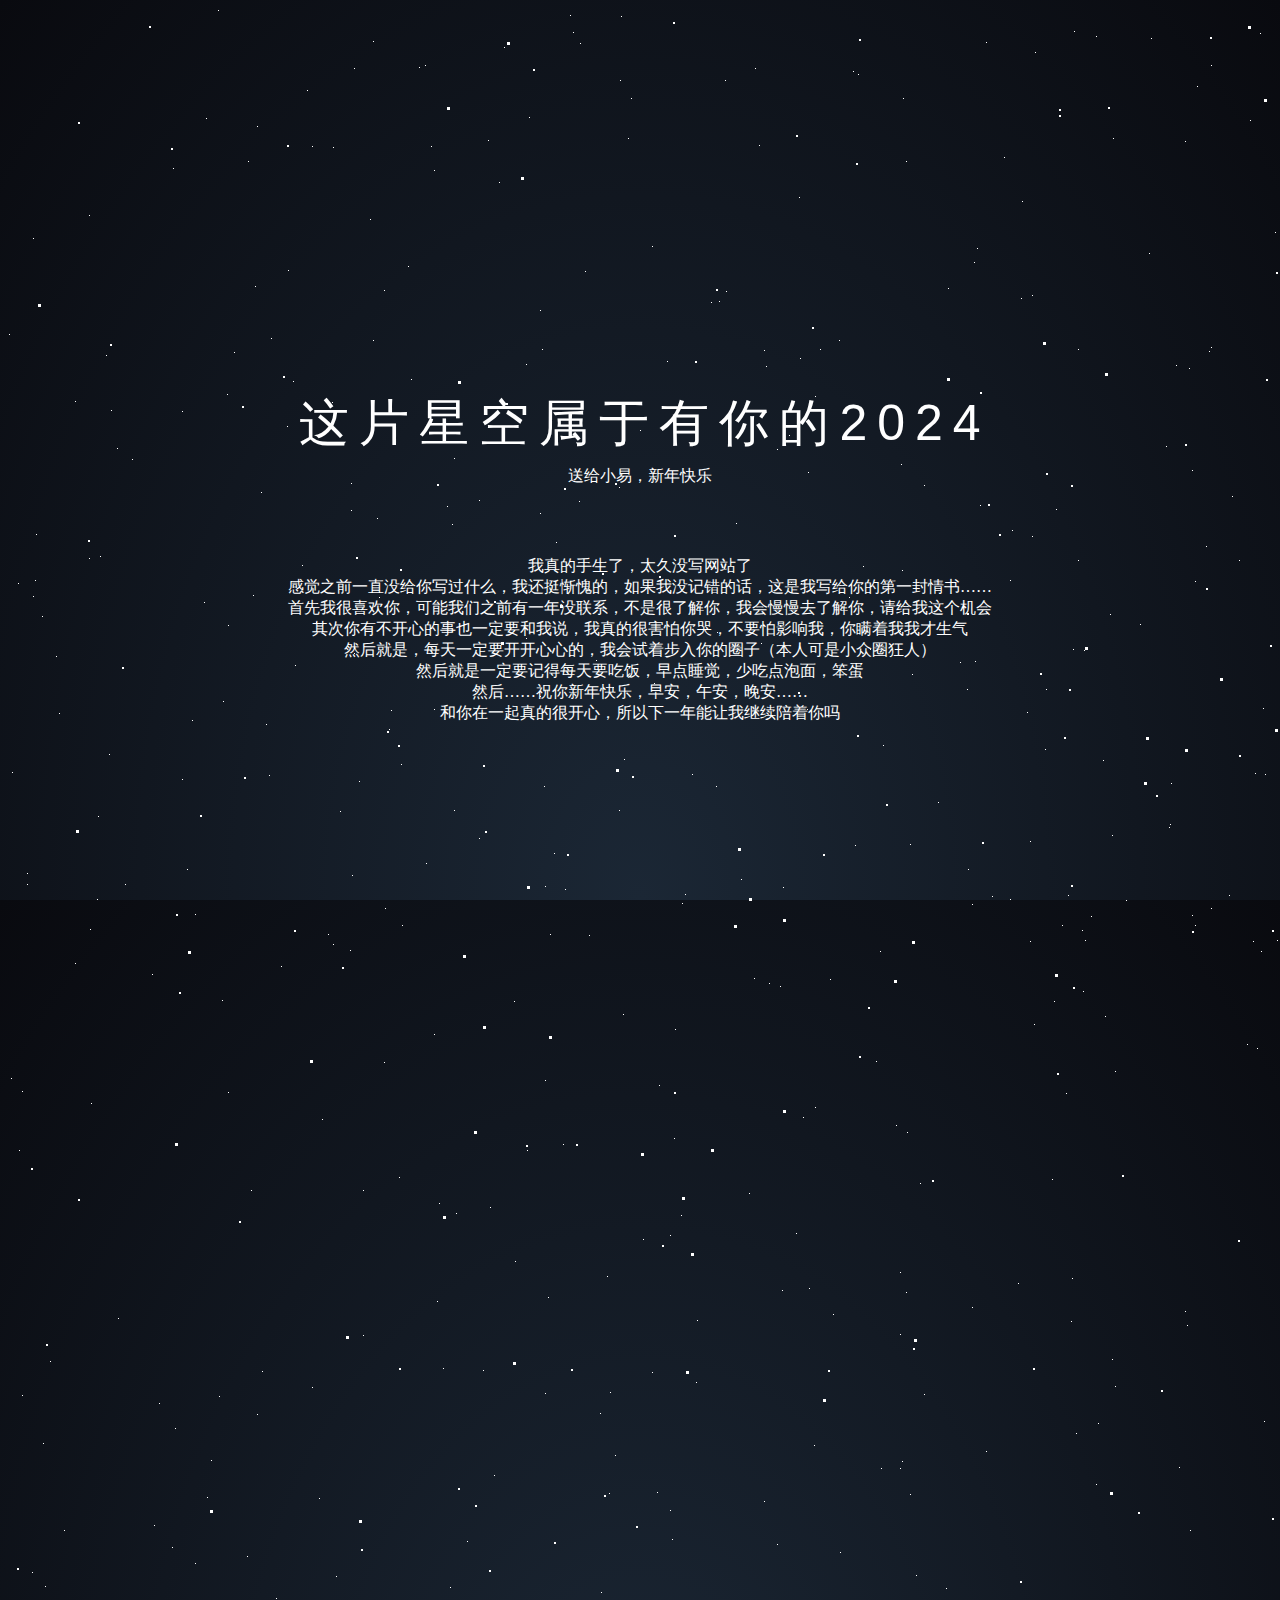
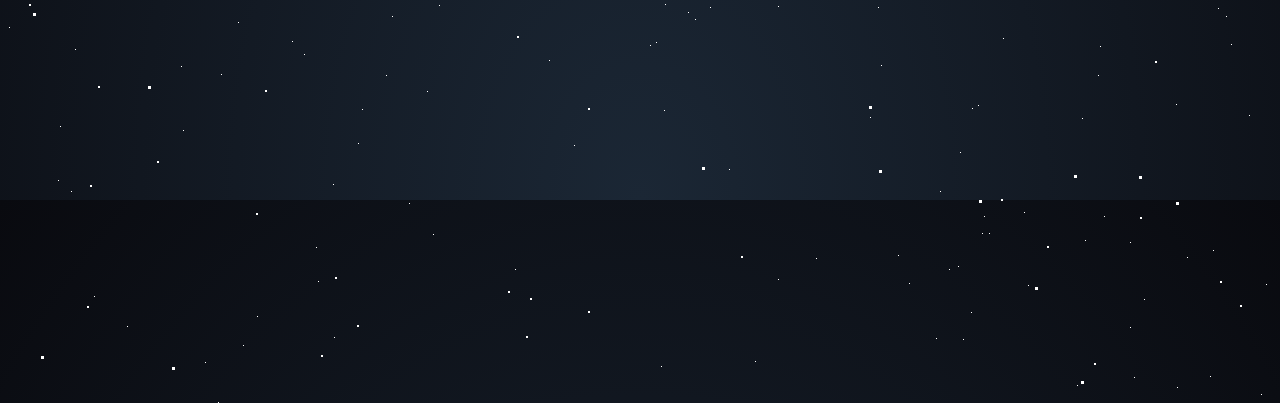
<file: Index.html>
<!DOCTYPE html>
<html>


<head>
<link rel="stylesheet" type="text/css" href="ine.css">
  <meta charset="utf-8">
  <title>送给傻瓜的虚拟星空</title>
</head>
<div id="stars"></div>
<div id="stars2"></div>
<div id="stars3"></div>
<div id="title">这片星空属于有你的2024</div>

<body>

  <p style="position: absolute;

top: 50%;

left: 0;

right: 0;

color: #FFF;

text-align: center;

font-family: " lato", sans-serif; font-weight: 300; font-size: 50px; letter-spacing: 10px; margin-top: -60px; padding-left: 10px; title2 { position: absolute; top: 50%; left: 0; right: 0; color: #FFF; text-align: center; font-family: "lato" , sans-serif; font-weight: 200; font-size: 40px; letter-spacing: 10px; margin-top: -60px; padding-left: 10px;">送给小易，新年快乐</p>
  <p style="position: absolute;

top: 60%;

left: 0;

right: 0;

color: #FFF;

text-align: center;

font-family: " lato", sans-serif; font-weight: 300; font-size: 50px; letter-spacing: 10px; margin-top: -60px; padding-left: 10px; title2 { position: absolute; top: 50%; left: 0; right: 0; color: #FFF; text-align: center; font-family: "lato" , sans-serif; font-weight: 200; font-size: 40px; letter-spacing: 10px; margin-top: -60px; padding-left: 10px;">我真的手生了，太久没写网站了<br>感觉之前一直没给你写过什么，我还挺惭愧的，如果我没记错的话，这是我写给你的第一封情书……<br>首先我很喜欢你，可能我们之前有一年没联系，不是很了解你，我会慢慢去了解你，请给我这个机会<br>其次你有不开心的事也一定要和我说，我真的很害怕你哭，不要怕影响我，你瞒着我我才生气<br>然后就是，每天一定要开开心心的，我会试着步入你的圈子（本人可是小众圈狂人）<br>然后就是一定要记得每天要吃饭，早点睡觉，少吃点泡面，笨蛋<br>然后……祝你新年快乐，早安，午安，晚安……<br>和你在一起真的很开心，所以下一年能让我继续陪着你吗</p>

</body>

</html>
</file>
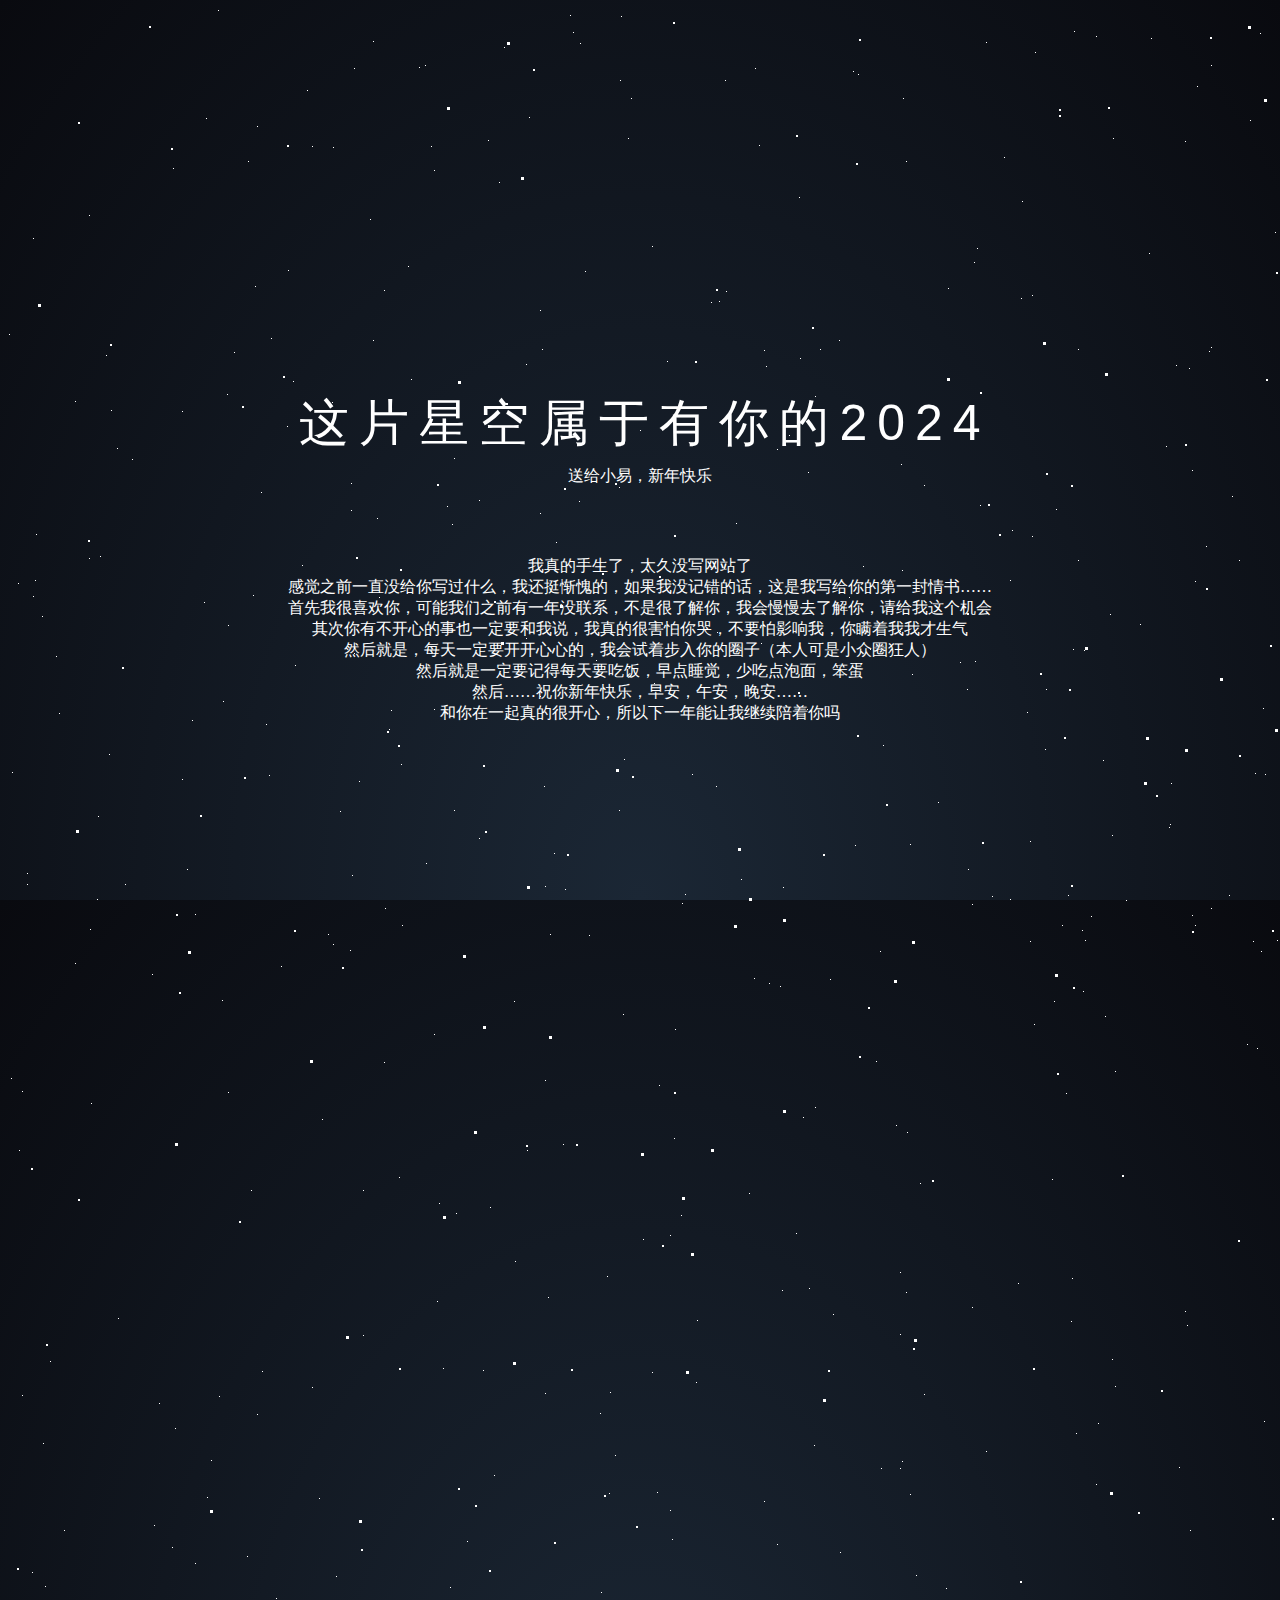
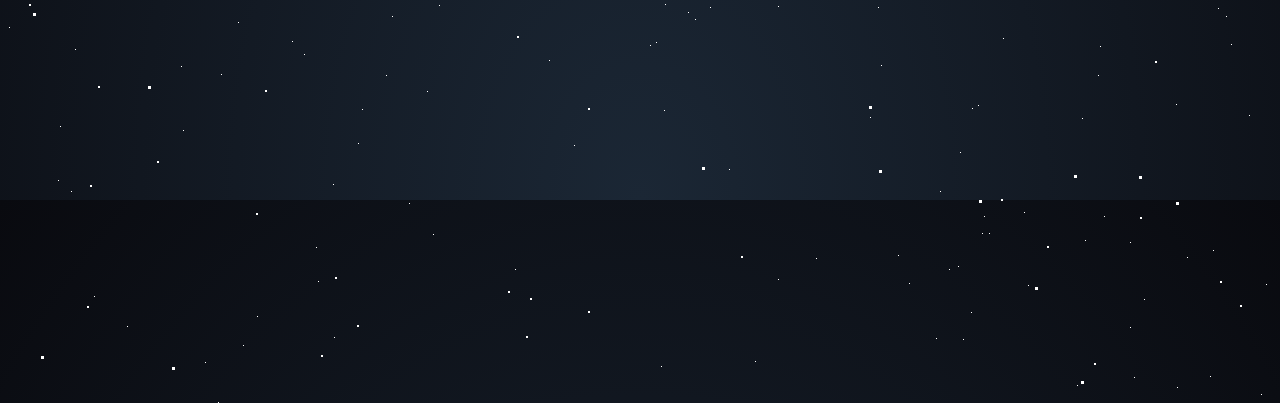
<file: new_file.html>
<!DOCTYPE html>
<html>


<head>
<link rel="stylesheet" type="text/css" href="new_file.css">
  <meta charset="utf-8">
  <title>送给傻瓜的虚拟星空</title>
</head>
<div id="stars"></div>
<div id="stars2"></div>
<div id="stars3"></div>
<div id="title">这片星空属于有你的2024</div>

<body>

  <p style="position: absolute;

top: 50%;

left: 0;

right: 0;

color: #FFF;

text-align: center;

font-family: " lato", sans-serif; font-weight: 300; font-size: 50px; letter-spacing: 10px; margin-top: -60px; padding-left: 10px; title2 { position: absolute; top: 50%; left: 0; right: 0; color: #FFF; text-align: center; font-family: "lato" , sans-serif; font-weight: 200; font-size: 40px; letter-spacing: 10px; margin-top: -60px; padding-left: 10px;">送给小易，新年快乐</p>
  <p style="position: absolute;

top: 60%;

left: 0;

right: 0;

color: #FFF;

text-align: center;

font-family: " lato", sans-serif; font-weight: 300; font-size: 50px; letter-spacing: 10px; margin-top: -60px; padding-left: 10px; title2 { position: absolute; top: 50%; left: 0; right: 0; color: #FFF; text-align: center; font-family: "lato" , sans-serif; font-weight: 200; font-size: 40px; letter-spacing: 10px; margin-top: -60px; padding-left: 10px;">我真的手生了，太久没写网站了<br>感觉之前一直没给你写过什么，我还挺惭愧的，如果我没记错的话，这是我写给你的第一封情书……<br>首先我很喜欢你，可能我们之前有一年没联系，不是很了解你，我会慢慢去了解你，请给我这个机会<br>其次你有不开心的事也一定要和我说，我真的很害怕你哭，不要怕影响我，你瞒着我我才生气<br>然后就是，每天一定要开开心心的，我会试着步入你的圈子（本人可是小众圈狂人）<br>然后就是一定要记得每天要吃饭，早点睡觉，少吃点泡面，笨蛋<br>然后……祝你新年快乐，早安，午安，晚安……<br>和你在一起真的很开心，所以下一年能让我继续陪着你吗</p>

</body>

</html>
</file>
<file: ine.css>
html {

height: 100%;

background: radial-gradient(ellipse at bottom, #1b2735 0%, #090a0f 100%);

overflow: hidden;

}

#stars {

width: 1px;

height: 1px;

background: transparent;

box-shadow: 1804px 1265px #FFF , 365px 332px #FFF , 86px 1888px #FFF , 1888px 484px #FFF , 199px 1489px #FFF , 1459px 1010px #FFF , 807px 388px #FFF , 855px 558px #FFF , 83px 1095px #FFF , 1418px 377px #FFF , 677px 886px #FFF , 862px 1709px #FFF , 1058px 1085px #FFF , 50px 1772px #FFF , 1941px 1544px #FFF , 377px 900px #FFF , 184px 712px #FFF , 1797px 1928px #FFF , 507px 1861px #FFF , 1849px 19px #FFF , 1399px 200px #FFF , 972px 497px #FFF , 795px 1109px #FFF , 746px 970px #FFF , 1524px 972px #FFF , 1631px 389px #FFF , 1026px 1016px #FFF , 1295px 862px #FFF , 1258px 1876px #FFF , 791px 189px #FFF , 1519px 45px #FFF , 592px 1405px #FFF , 620px 130px #FFF , 1044px 1171px #FFF , 37px 1578px #FFF , 1589px 86px #FFF , 1024px 528px #FFF , 1613px 568px #FFF , 912px 1175px #FFF , 1177px 133px #FFF , 67px 1641px #FFF , 1168px 357px #FFF , 310px 1873px #FFF , 1187px 573px #FFF , 308px 1839px #FFF , 565px 24px #FFF , 1691px 1555px #FFF , 1384px 1551px #FFF , 179px 861px #FFF , 1850px 1966px #FFF , 1169px 1979px #FFF , 1182px 1522px #FFF , 616px 751px #FFF , 1083px 908px #FFF , 684px 766px #FFF , 67px 955px #FFF , 1813px 1714px #FFF , 1256px 1413px #FFF , 332px 803px #FFF , 1670px 1921px #FFF , 362px 211px #FFF , 1513px 423px #FFF , 1304px 1145px #FFF , 1292px 1168px #FFF , 611px 802px #FFF , 1297px 575px #FFF , 540px 1289px #FFF , 1551px 1678px #FFF , 1545px 237px #FFF , 423px 138px #FFF , 1088px 28px #FFF , 642px 1637px #FFF , 429px 1293px #FFF , 1276px 1900px #FFF , 1168px 1696px #FFF , 847px 837px #FFF , 151px 1395px #FFF , 1490px 75px #FFF , 1588px 131px #FFF , 1739px 1358px #FFF , 709px 624px #FFF , 343px 502px #FFF , 1342px 1690px #FFF , 175px 1722px #FFF , 964px 1299px #FFF , 892px 1326px #FFF , 519px 1142px #FFF , 1014px 193px #FFF , 1181px 360px #FFF , 325px 139px #FFF , 482px 1199px #FFF , 613px 8px #FFF , 1976px 1125px #FFF , 346px 60px #FFF , 1565px 818px #FFF , 268px 1590px #FFF , 213px 1666px #FFF , 800px 464px #FFF , 974px 1825px #FFF , 1066px 23px #FFF , 1995px 1499px #FFF , 666px 1130px #FFF , 1074px 1710px #FFF , 1636px 1483px #FFF , 1379px 1509px #FFF , 1221px 887px #FFF , 1857px 964px #FFF , 1046px 993px #FFF , 1875px 643px #FFF , 1504px 1607px #FFF , 1065px 641px #FFF , 1095px 752px #FFF , 566px 1737px #FFF , 1972px 1778px #FFF , 146px 1517px #FFF , 1923px 588px #FFF , 557px 881px #FFF , 1885px 1950px #FFF , 1739px 1598px #FFF , 1048px 501px #FFF , 1316px 705px #FFF , 1900px 1697px #FFF , 1187px 917px #FFF , 1688px 1025px #FFF , 648px 1634px #FFF , 1002px 572px #FFF , 603px 1995px #FFF , 215px 693px #FFF , 688px 1374px #FFF , 1389px 1166px #FFF , 1310px 1140px #FFF , 245px 587px #FFF , 845px 63px #FFF , 296px 1646px #FFF , 792px 350px #FFF , 756px 1493px #FFF , 1553px 1079px #FFF , 850px 66px #FFF , 963px 1904px #FFF , 81px 207px #FFF , 1776px 1634px #FFF , 1759px 521px #FFF , 1761px 1536px #FFF , 601px 1485px #FFF , 898px 153px #FFF , 48px 648px #FFF , 1644px 1109px #FFF , 1974px 60px #FFF , 1278px 653px #FFF , 616px 432px #FFF , 1179px 1849px #FFF , 739px 677px #FFF , 808px 1850px #FFF , 1104px 827px #FFF , 984px 888px #FFF , 1027px 44px #FFF , 1462px 1105px #FFF , 902px 1486px #FFF , 769px 441px #FFF , 431px 1195px #FFF , 4px 764px #FFF , 562px 7px #FFF , 952px 1744px #FFF , 822px 971px #FFF , 1016px 1804px #FFF , 1429px 1161px #FFF , 328px 1568px #FFF , 101px 746px #FFF , 649px 1484px #FFF , 1903px 569px #FFF , 733px 871px #FFF , 1554px 505px #FFF , 1076px 642px #FFF , 609px 641px #FFF , 996px 149px #FFF , 1595px 758px #FFF , 14px 1083px #FFF , 261px 767px #FFF , 1274px 1517px #FFF , 1412px 215px #FFF , 1651px 879px #FFF , 284px 1633px #FFF , 1439px 287px #FFF , 1717px 270px #FFF , 1107px 1063px #FFF , 1521px 1831px #FFF , 656px 1702px #FFF , 25px 230px #FFF , 1958px 1615px #FFF , 646px 675px #FFF , 1201px 343px #FFF , 1918px 1064px #FFF , 1932px 609px #FFF , 1203px 900px #FFF , 10px 575px #FFF , 1582px 1828px #FFF , 1184px 462px #FFF , 1px 1619px #FFF , 1440px 1071px #FFF , 1844px 1913px #FFF , 376px 1054px #FFF , 1883px 1236px #FFF , 571px 493px #FFF , 354px 1701px #FFF , 747px 60px #FFF , 11px 1142px #FFF , 1136px 1891px #FFF , 1682px 473px #FFF , 1537px 1520px #FFF , 902px 836px #FFF , 1313px 395px #FFF , 534px 341px #FFF , 230px 1614px #FFF , 14px 1387px #FFF , 1296px 1765px #FFF , 1064px 1270px #FFF , 761px 975px #FFF , 1855px 335px #FFF , 198px 110px #FFF , 1660px 598px #FFF , 1022px 933px #FFF , 518px 356px #FFF , 19px 865px #FFF , 471px 830px #FFF , 758px 358px #FFF , 541px 1652px #FFF , 320px 926px #FFF , 425px 1826px #FFF , 659px 353px #FFF , 708px 778px #FFF , 862px 641px #FFF , 475px 1362px #FFF , 1326px 1449px #FFF , 446px 802px #FFF , 391px 1169px #FFF , 496px 39px #FFF , 1534px 934px #FFF , 1822px 1809px #FFF , 1454px 237px #FFF , 187px 1555px #FFF , 1069px 1977px #FFF , 1880px 1508px #FFF , 279px 418px #FFF , 1938px 1980px #FFF , 1304px 530px #FFF , 1763px 187px #FFF , 1945px 1642px #FFF , 311px 1490px #FFF , 770px 1598px #FFF , 263px 330px #FFF , 1733px 1771px #FFF , 978px 34px #FFF , 325px 1776px #FFF , 873px 1460px #FFF , 365px 33px #FFF , 913px 1999px #FFF , 667px 1021px #FFF , 27px 572px #FFF , 950px 1858px #FFF , 448px 1205px #FFF , 1302px 1138px #FFF , 1269px 932px #FFF , 480px 132px #FFF , 770px 1871px #FFF , 952px 654px #FFF , 623px 90px #FFF , 419px 1683px #FFF , 930px 794px #FFF , 1327px 1651px #FFF , 769px 1536px #FFF , 895px 90px #FFF , 599px 1268px #FFF , 1645px 919px #FFF , 1672px 1080px #FFF , 1637px 1259px #FFF , 243px 1182px #FFF , 1509px 457px #FFF , 1374px 1469px #FFF , 751px 137px #FFF , 1097px 1008px #FFF , 1979px 1381px #FFF , 981px 1825px #FFF , 928px 1930px #FFF , 632px 422px #FFF , 812px 341px #FFF , 1077px 1832px #FFF , 203px 1452px #FFF , 664px 1531px #FFF , 1203px 57px #FFF , 1654px 1203px #FFF , 491px 174px #FFF , 1507px 735px #FFF , 964px 896px #FFF , 52px 1718px #FFF , 1435px 26px #FFF , 753px 635px #FFF , 890px 1847px #FFF , 42px 1353px #FFF , 717px 72px #FFF , 1845px 1212px #FFF , 344px 867px #FFF , 418px 855px #FFF , 899px 1124px #FFF , 1798px 1582px #FFF , 1774px 760px #FFF , 908px 1567px #FFF , 1647px 1210px #FFF , 299px 82px #FFF , 1179px 1317px #FFF , 938px 1580px #FFF , 82px 921px #FFF , 657px 1596px #FFF , 892px 1264px #FFF , 1161px 819px #FFF , 607px 1447px #FFF , 605px 679px #FFF , 1642px 595px #FFF , 1963px 525px #FFF , 1656px 1591px #FFF , 1467px 1743px #FFF , 167px 1420px #FFF , 471px 492px #FFF , 1077px 932px #FFF , 774px 1282px #FFF , 799px 701px #FFF , 400px 258px #FFF , 235px 1937px #FFF , 894px 562px #FFF , 1277px 907px #FFF , 435px 1360px #FFF , 507px 1253px #FFF , 1022px 833px #FFF , 351px 773px #FFF , 1126px 1969px #FFF , 1382px 1620px #FFF , 411px 59px #FFF , 187px 906px #FFF , 644px 1364px #FFF , 1721px 1451px #FFF , 1879px 1390px #FFF , 1396px 318px #FFF , 1002px 891px #FFF , 1930px 1454px #FFF , 1952px 496px #FFF , 1308px 1325px #FFF , 343px 475px #FFF , 285px 373px #FFF , 1329px 1591px #FFF , 901px 1875px #FFF , 966px 254px #FFF , 1624px 1577px #FFF , 371px 589px #FFF , 1918px 1494px #FFF , 841px 589px #FFF , 873px 1657px #FFF , 970px 1697px #FFF , 1354px 975px #FFF , 807px 1099px #FFF , 384px 1608px #FFF , 1600px 1739px #FFF , 110px 1310px #FFF , 687px 1611px #FFF , 324px 394px #FFF , 1267px 224px #FFF , 1122px 1919px #FFF , 1753px 578px #FFF , 611px 479px #FFF , 1494px 475px #FFF , 1595px 368px #FFF , 304px 1379px #FFF , 1663px 87px #FFF , 1789px 1471px #FFF , 941px 1861px #FFF , 287px 657px #FFF , 1882px 217px #FFF , 1766px 1960px #FFF , 144px 966px #FFF , 872px 943px #FFF , 1705px 1909px #FFF , 1318px 1173px #FFF , 1856px 1549px #FFF , 1722px 1482px #FFF , 196px 594px #FFF , 355px 1182px #FFF , 1242px 112px #FFF , 226px 344px #FFF , 674px 895px #FFF , 210px 2px #FFF , 1224px 488px #FFF , 220px 617px #FFF , 1857px 1348px #FFF , 426px 1026px #FFF , 1370px 720px #FFF , 109px 440px #FFF , 1940px 1575px #FFF , 978px 1443px #FFF , 308px 614px #FFF , 1392px 1351px #FFF , 635px 1231px #FFF , 1132px 616px #FFF , 756px 342px #FFF , 1968px 765px #FFF , 1020px 1877px #FFF , 1998px 1325px #FFF , 1296px 1303px #FFF , 1817px 223px #FFF , 1184px 907px #FFF , 546px 845px #FFF , 51px 705px #FFF , 1421px 735px #FFF , 1255px 700px #FFF , 249px 1908px #FFF , 1701px 351px #FFF , 173px 1658px #FFF , 1088px 1476px #FFF , 1930px 1787px #FFF , 689px 1312px #FFF , 615px 1006px #FFF , 1870px 1229px #FFF , 1900px 546px #FFF , 1416px 141px #FFF , 1983px 945px #FFF , 1104px 1351px #FFF , 426px 701px #FFF , 431px 1597px #FFF , 893px 456px #FFF , 1976px 1914px #FFF , 1538px 673px #FFF , 916px 1386px #FFF , 304px 138px #FFF , 1038px 681px #FFF , 1349px 1740px #FFF , 1231px 552px #FFF , 35px 1435px #FFF , 588px 652px #FFF , 793px 575px #FFF , 542px 926px #FFF , 1252px 25px #FFF , 831px 332px #FFF , 718px 283px #FFF , 1327px 1952px #FFF , 1019px 704px #FFF , 888px 1117px #FFF , 1107px 1378px #FFF , 532px 505px #FFF , 1070px 552px #FFF , 346px 645px #FFF , 63px 1783px #FFF , 775px 879px #FFF , 165px 160px #FFF , 788px 1225px #FFF , 1562px 1520px #FFF , 56px 1522px #FFF , 439px 498px #FFF , 1988px 1521px #FFF , 254px 1363px #FFF , 1162px 816px #FFF , 219px 386px #FFF , 1789px 1315px #FFF , 1090px 1415px #FFF , 1361px 315px #FFF , 825px 1306px #FFF , 92px 548px #FFF , 1501px 1946px #FFF , 350px 1735px #FFF , 459px 1533px #FFF , 1417px 931px #FFF , 1849px 174px #FFF , 220px 1084px #FFF , 1357px 209px #FFF , 1974px 358px #FFF , 90px 808px #FFF , 1247px 765px #FFF , 1878px 725px #FFF , 1415px 87px #FFF , 1253px 943px #FFF , 1455px 1919px #FFF , 1321px 337px #FFF , 1210px 1600px #FFF , 1855px 1575px #FFF , 325px 936px #FFF , 1118px 892px #FFF , 703px 294px #FFF , 89px 891px #FFF , 239px 1548px #FFF , 280px 262px #FFF , 1401px 555px #FFF , 1092px 1638px #FFF , 673px 1207px #FFF , 1469px 1358px #FFF , 1253px 1986px #FFF , 1249px 1040px #FFF , 253px 484px #FFF , 1163px 775px #FFF , 426px 162px #FFF , 721px 1761px #FFF , 369px 510px #FFF , 702px 1599px #FFF , 1883px 483px #FFF , 680px 1604px #FFF , 870px 1599px #FFF , 976px 1808px #FFF , 916px 477px #FFF , 1223px 1636px #FFF , 506px 993px #FFF , 898px 1284px #FFF , 1013px 290px #FFF , 1189px 78px #FFF , 25px 588px #FFF , 960px 861px #FFF , 28px 526px #FFF , 959px 681px #FFF , 1426px 1329px #FFF , 294px 557px #FFF , 1907px 1320px #FFF , 1289px 1627px #FFF , 124px 451px #FFF , 967px 653px #FFF , 892px 1460px #FFF , 537px 1385px #FFF , 197px 1954px #FFF , 1543px 302px #FFF , 747px 1953px #FFF , 995px 1630px #FFF , 1423px 1221px #FFF , 1075px 983px #FFF , 1556px 1739px #FFF , 1068px 1425px #FFF , 81px 550px #FFF , 1668px 523px #FFF , 1158px 438px #FFF , 401px 1795px #FFF , 537px 1072px #FFF , 1px 326px #FFF , 249px 118px #FFF , 832px 1544px #FFF , 240px 153px #FFF , 651px 1077px #FFF , 1656px 542px #FFF , 1102px 606px #FFF , 1583px 788px #FFF , 1205px 1842px #FFF , 1657px 1793px #FFF , 1848px 1464px #FFF , 1285px 1395px #FFF , 662px 1227px #FFF , 1790px 134px #FFF , 577px 263px #FFF , 383px 702px #FFF , 1728px 1953px #FFF , 417px 57px #FFF , 1390px 574px #FFF , 1024px 287px #FFF , 1969px 753px #FFF , 1239px 1036px #FFF , 1063px 1313px #FFF , 1784px 1519px #FFF , 1665px 682px #FFF , 806px 1437px #FFF , 394px 917px #FFF , 904px 666px #FFF , 801px 1280px #FFF , 1392px 1930px #FFF , 1611px 1386px #FFF , 1809px 1507px #FFF , 1720px 1300px #FFF , 1721px 1287px #FFF , 969px 240px #FFF , 3px 1070px #FFF , 1198px 538px #FFF , 1416px 1001px #FFF , 1665px 1265px #FFF , 1010px 1275px #FFF , 772px 978px #FFF , 1980px 980px #FFF , 1283px 1573px #FFF , 444px 516px #FFF , 875px 737px #FFF , 258px 716px #FFF , 1698px 758px #FFF , 644px 238px #FFF , 19px 876px #FFF , 355px 1327px #FFF , 1602px 1846px #FFF , 548px 534px #FFF , 1498px 1473px #FFF , 1389px 1136px #FFF , 174px 771px #FFF , 955px 1931px #FFF , 403px 371px #FFF , 1502px 794px #FFF , 117px 876px #FFF , 536px 778px #FFF , 67px 393px #FFF , 119px 1918px #FFF , 1912px 1663px #FFF , 1141px 245px #FFF , 1105px 130px #FFF , 1218px 1608px #FFF , 662px 1502px #FFF , 1907px 927px #FFF , 521px 109px #FFF , 1885px 362px #FFF , 1785px 1935px #FFF , 781px 427px #FFF , 1446px 1991px #FFF , 164px 1539px #FFF , 1807px 1795px #FFF , 1922px 890px #FFF , 1245px 933px #FFF , 446px 450px #FFF , 1743px 79px #FFF , 1959px 310px #FFF , 1348px 749px #FFF , 1954px 128px #FFF , 1980px 1030px #FFF , 1850px 302px #FFF , 1074px 922px #FFF , 174px 403px #FFF , 1579px 733px #FFF , 653px 1958px #FFF , 1511px 1943px #FFF , 1037px 741px #FFF , 602px 1384px #FFF , 103px 402px #FFF , 1722px 1417px #FFF , 1732px 1916px #FFF , 1743px 1803px #FFF , 381px 721px #FFF , 964px 1700px #FFF , 1070px 341px #FFF , 1376px 1258px #FFF , 1884px 570px #FFF , 940px 280px #FFF , 1484px 1658px #FFF , 1806px 1875px #FFF , 1054px 917px #FFF , 1672px 103px #FFF , 783px 574px #FFF , 98px 347px #FFF , 555px 1136px #FFF , 1403px 1237px #FFF , 1203px 339px #FFF , 572px 35px #FFF , 932px 1783px #FFF , 1527px 1850px #FFF , 1959px 1109px #FFF , 892px 623px #FFF , 211px 1388px #FFF , 1581px 1806px #FFF , 868px 1053px #FFF , 1243px 1997px #FFF , 1004px 522px #FFF , 1241px 1707px #FFF , 376px 282px #FFF , 537px 878px #FFF , 1948px 979px #FFF , 532px 688px #FFF , 273px 958px #FFF , 581px 927px #FFF , 1060px 887px #FFF , 486px 1467px #FFF , 1122px 1834px #FFF , 1650px 1763px #FFF , 532px 302px #FFF , 314px 1111px #FFF , 1888px 683px #FFF , 1856px 1040px #FFF , 1780px 1338px #FFF , 24px 1564px #FFF , 1096px 1808px #FFF , 1202px 1968px #FFF , 214px 992px #FFF , 728px 515px #FFF , 247px 278px #FFF , 1670px 45px #FFF , 442px 1579px #FFF , 1143px 30px #FFF , 612px 72px #FFF , 1177px 1303px #FFF , 1898px 1255px #FFF , 378px 1667px #FFF , 326px 1929px #FFF , 1257px 766px #FFF , 1363px 1170px #FFF , 1090px 1667px #FFF , 711px 293px #FFF , 249px 1406px #FFF , 1589px 565px #FFF , 1451px 29px #FFF , 1171px 1459px #FFF , 1294px 1214px #FFF , 342px 942px #FFF , 1945px 353px #FFF , 741px 1185px #FFF , 894px 1453px #FFF , 593px 1584px #FFF , 518px 630px #FFF , 393px 756px #FFF , 34px 608px #FFF;

animation: animStar 50s linear infinite;

}

#stars:after {

content: " ";

position: absolute;

top: 2000px;

width: 1px;

height: 1px;

background: transparent;

box-shadow: 1804px 1265px #FFF , 365px 332px #FFF , 86px 1888px #FFF , 1888px 484px #FFF , 199px 1489px #FFF , 1459px 1010px #FFF , 807px 388px #FFF , 855px 558px #FFF , 83px 1095px #FFF , 1418px 377px #FFF , 677px 886px #FFF , 862px 1709px #FFF , 1058px 1085px #FFF , 50px 1772px #FFF , 1941px 1544px #FFF , 377px 900px #FFF , 184px 712px #FFF , 1797px 1928px #FFF , 507px 1861px #FFF , 1849px 19px #FFF , 1399px 200px #FFF , 972px 497px #FFF , 795px 1109px #FFF , 746px 970px #FFF , 1524px 972px #FFF , 1631px 389px #FFF , 1026px 1016px #FFF , 1295px 862px #FFF , 1258px 1876px #FFF , 791px 189px #FFF , 1519px 45px #FFF , 592px 1405px #FFF , 620px 130px #FFF , 1044px 1171px #FFF , 37px 1578px #FFF , 1589px 86px #FFF , 1024px 528px #FFF , 1613px 568px #FFF , 912px 1175px #FFF , 1177px 133px #FFF , 67px 1641px #FFF , 1168px 357px #FFF , 310px 1873px #FFF , 1187px 573px #FFF , 308px 1839px #FFF , 565px 24px #FFF , 1691px 1555px #FFF , 1384px 1551px #FFF , 179px 861px #FFF , 1850px 1966px #FFF , 1169px 1979px #FFF , 1182px 1522px #FFF , 616px 751px #FFF , 1083px 908px #FFF , 684px 766px #FFF , 67px 955px #FFF , 1813px 1714px #FFF , 1256px 1413px #FFF , 332px 803px #FFF , 1670px 1921px #FFF , 362px 211px #FFF , 1513px 423px #FFF , 1304px 1145px #FFF , 1292px 1168px #FFF , 611px 802px #FFF , 1297px 575px #FFF , 540px 1289px #FFF , 1551px 1678px #FFF , 1545px 237px #FFF , 423px 138px #FFF , 1088px 28px #FFF , 642px 1637px #FFF , 429px 1293px #FFF , 1276px 1900px #FFF , 1168px 1696px #FFF , 847px 837px #FFF , 151px 1395px #FFF , 1490px 75px #FFF , 1588px 131px #FFF , 1739px 1358px #FFF , 709px 624px #FFF , 343px 502px #FFF , 1342px 1690px #FFF , 175px 1722px #FFF , 964px 1299px #FFF , 892px 1326px #FFF , 519px 1142px #FFF , 1014px 193px #FFF , 1181px 360px #FFF , 325px 139px #FFF , 482px 1199px #FFF , 613px 8px #FFF , 1976px 1125px #FFF , 346px 60px #FFF , 1565px 818px #FFF , 268px 1590px #FFF , 213px 1666px #FFF , 800px 464px #FFF , 974px 1825px #FFF , 1066px 23px #FFF , 1995px 1499px #FFF , 666px 1130px #FFF , 1074px 1710px #FFF , 1636px 1483px #FFF , 1379px 1509px #FFF , 1221px 887px #FFF , 1857px 964px #FFF , 1046px 993px #FFF , 1875px 643px #FFF , 1504px 1607px #FFF , 1065px 641px #FFF , 1095px 752px #FFF , 566px 1737px #FFF , 1972px 1778px #FFF , 146px 1517px #FFF , 1923px 588px #FFF , 557px 881px #FFF , 1885px 1950px #FFF , 1739px 1598px #FFF , 1048px 501px #FFF , 1316px 705px #FFF , 1900px 1697px #FFF , 1187px 917px #FFF , 1688px 1025px #FFF , 648px 1634px #FFF , 1002px 572px #FFF , 603px 1995px #FFF , 215px 693px #FFF , 688px 1374px #FFF , 1389px 1166px #FFF , 1310px 1140px #FFF , 245px 587px #FFF , 845px 63px #FFF , 296px 1646px #FFF , 792px 350px #FFF , 756px 1493px #FFF , 1553px 1079px #FFF , 850px 66px #FFF , 963px 1904px #FFF , 81px 207px #FFF , 1776px 1634px #FFF , 1759px 521px #FFF , 1761px 1536px #FFF , 601px 1485px #FFF , 898px 153px #FFF , 48px 648px #FFF , 1644px 1109px #FFF , 1974px 60px #FFF , 1278px 653px #FFF , 616px 432px #FFF , 1179px 1849px #FFF , 739px 677px #FFF , 808px 1850px #FFF , 1104px 827px #FFF , 984px 888px #FFF , 1027px 44px #FFF , 1462px 1105px #FFF , 902px 1486px #FFF , 769px 441px #FFF , 431px 1195px #FFF , 4px 764px #FFF , 562px 7px #FFF , 952px 1744px #FFF , 822px 971px #FFF , 1016px 1804px #FFF , 1429px 1161px #FFF , 328px 1568px #FFF , 101px 746px #FFF , 649px 1484px #FFF , 1903px 569px #FFF , 733px 871px #FFF , 1554px 505px #FFF , 1076px 642px #FFF , 609px 641px #FFF , 996px 149px #FFF , 1595px 758px #FFF , 14px 1083px #FFF , 261px 767px #FFF , 1274px 1517px #FFF , 1412px 215px #FFF , 1651px 879px #FFF , 284px 1633px #FFF , 1439px 287px #FFF , 1717px 270px #FFF , 1107px 1063px #FFF , 1521px 1831px #FFF , 656px 1702px #FFF , 25px 230px #FFF , 1958px 1615px #FFF , 646px 675px #FFF , 1201px 343px #FFF , 1918px 1064px #FFF , 1932px 609px #FFF , 1203px 900px #FFF , 10px 575px #FFF , 1582px 1828px #FFF , 1184px 462px #FFF , 1px 1619px #FFF , 1440px 1071px #FFF , 1844px 1913px #FFF , 376px 1054px #FFF , 1883px 1236px #FFF , 571px 493px #FFF , 354px 1701px #FFF , 747px 60px #FFF , 11px 1142px #FFF , 1136px 1891px #FFF , 1682px 473px #FFF , 1537px 1520px #FFF , 902px 836px #FFF , 1313px 395px #FFF , 534px 341px #FFF , 230px 1614px #FFF , 14px 1387px #FFF , 1296px 1765px #FFF , 1064px 1270px #FFF , 761px 975px #FFF , 1855px 335px #FFF , 198px 110px #FFF , 1660px 598px #FFF , 1022px 933px #FFF , 518px 356px #FFF , 19px 865px #FFF , 471px 830px #FFF , 758px 358px #FFF , 541px 1652px #FFF , 320px 926px #FFF , 425px 1826px #FFF , 659px 353px #FFF , 708px 778px #FFF , 862px 641px #FFF , 475px 1362px #FFF , 1326px 1449px #FFF , 446px 802px #FFF , 391px 1169px #FFF , 496px 39px #FFF , 1534px 934px #FFF , 1822px 1809px #FFF , 1454px 237px #FFF , 187px 1555px #FFF , 1069px 1977px #FFF , 1880px 1508px #FFF , 279px 418px #FFF , 1938px 1980px #FFF , 1304px 530px #FFF , 1763px 187px #FFF , 1945px 1642px #FFF , 311px 1490px #FFF , 770px 1598px #FFF , 263px 330px #FFF , 1733px 1771px #FFF , 978px 34px #FFF , 325px 1776px #FFF , 873px 1460px #FFF , 365px 33px #FFF , 913px 1999px #FFF , 667px 1021px #FFF , 27px 572px #FFF , 950px 1858px #FFF , 448px 1205px #FFF , 1302px 1138px #FFF , 1269px 932px #FFF , 480px 132px #FFF , 770px 1871px #FFF , 952px 654px #FFF , 623px 90px #FFF , 419px 1683px #FFF , 930px 794px #FFF , 1327px 1651px #FFF , 769px 1536px #FFF , 895px 90px #FFF , 599px 1268px #FFF , 1645px 919px #FFF , 1672px 1080px #FFF , 1637px 1259px #FFF , 243px 1182px #FFF , 1509px 457px #FFF , 1374px 1469px #FFF , 751px 137px #FFF , 1097px 1008px #FFF , 1979px 1381px #FFF , 981px 1825px #FFF , 928px 1930px #FFF , 632px 422px #FFF , 812px 341px #FFF , 1077px 1832px #FFF , 203px 1452px #FFF , 664px 1531px #FFF , 1203px 57px #FFF , 1654px 1203px #FFF , 491px 174px #FFF , 1507px 735px #FFF , 964px 896px #FFF , 52px 1718px #FFF , 1435px 26px #FFF , 753px 635px #FFF , 890px 1847px #FFF , 42px 1353px #FFF , 717px 72px #FFF , 1845px 1212px #FFF , 344px 867px #FFF , 418px 855px #FFF , 899px 1124px #FFF , 1798px 1582px #FFF , 1774px 760px #FFF , 908px 1567px #FFF , 1647px 1210px #FFF , 299px 82px #FFF , 1179px 1317px #FFF , 938px 1580px #FFF , 82px 921px #FFF , 657px 1596px #FFF , 892px 1264px #FFF , 1161px 819px #FFF , 607px 1447px #FFF , 605px 679px #FFF , 1642px 595px #FFF , 1963px 525px #FFF , 1656px 1591px #FFF , 1467px 1743px #FFF , 167px 1420px #FFF , 471px 492px #FFF , 1077px 932px #FFF , 774px 1282px #FFF , 799px 701px #FFF , 400px 258px #FFF , 235px 1937px #FFF , 894px 562px #FFF , 1277px 907px #FFF , 435px 1360px #FFF , 507px 1253px #FFF , 1022px 833px #FFF , 351px 773px #FFF , 1126px 1969px #FFF , 1382px 1620px #FFF , 411px 59px #FFF , 187px 906px #FFF , 644px 1364px #FFF , 1721px 1451px #FFF , 1879px 1390px #FFF , 1396px 318px #FFF , 1002px 891px #FFF , 1930px 1454px #FFF , 1952px 496px #FFF , 1308px 1325px #FFF , 343px 475px #FFF , 285px 373px #FFF , 1329px 1591px #FFF , 901px 1875px #FFF , 966px 254px #FFF , 1624px 1577px #FFF , 371px 589px #FFF , 1918px 1494px #FFF , 841px 589px #FFF , 873px 1657px #FFF , 970px 1697px #FFF , 1354px 975px #FFF , 807px 1099px #FFF , 384px 1608px #FFF , 1600px 1739px #FFF , 110px 1310px #FFF , 687px 1611px #FFF , 324px 394px #FFF , 1267px 224px #FFF , 1122px 1919px #FFF , 1753px 578px #FFF , 611px 479px #FFF , 1494px 475px #FFF , 1595px 368px #FFF , 304px 1379px #FFF , 1663px 87px #FFF , 1789px 1471px #FFF , 941px 1861px #FFF , 287px 657px #FFF , 1882px 217px #FFF , 1766px 1960px #FFF , 144px 966px #FFF , 872px 943px #FFF , 1705px 1909px #FFF , 1318px 1173px #FFF , 1856px 1549px #FFF , 1722px 1482px #FFF , 196px 594px #FFF , 355px 1182px #FFF , 1242px 112px #FFF , 226px 344px #FFF , 674px 895px #FFF , 210px 2px #FFF , 1224px 488px #FFF , 220px 617px #FFF , 1857px 1348px #FFF , 426px 1026px #FFF , 1370px 720px #FFF , 109px 440px #FFF , 1940px 1575px #FFF , 978px 1443px #FFF , 308px 614px #FFF , 1392px 1351px #FFF , 635px 1231px #FFF , 1132px 616px #FFF , 756px 342px #FFF , 1968px 765px #FFF , 1020px 1877px #FFF , 1998px 1325px #FFF , 1296px 1303px #FFF , 1817px 223px #FFF , 1184px 907px #FFF , 546px 845px #FFF , 51px 705px #FFF , 1421px 735px #FFF , 1255px 700px #FFF , 249px 1908px #FFF , 1701px 351px #FFF , 173px 1658px #FFF , 1088px 1476px #FFF , 1930px 1787px #FFF , 689px 1312px #FFF , 615px 1006px #FFF , 1870px 1229px #FFF , 1900px 546px #FFF , 1416px 141px #FFF , 1983px 945px #FFF , 1104px 1351px #FFF , 426px 701px #FFF , 431px 1597px #FFF , 893px 456px #FFF , 1976px 1914px #FFF , 1538px 673px #FFF , 916px 1386px #FFF , 304px 138px #FFF , 1038px 681px #FFF , 1349px 1740px #FFF , 1231px 552px #FFF , 35px 1435px #FFF , 588px 652px #FFF , 793px 575px #FFF , 542px 926px #FFF , 1252px 25px #FFF , 831px 332px #FFF , 718px 283px #FFF , 1327px 1952px #FFF , 1019px 704px #FFF , 888px 1117px #FFF , 1107px 1378px #FFF , 532px 505px #FFF , 1070px 552px #FFF , 346px 645px #FFF , 63px 1783px #FFF , 775px 879px #FFF , 165px 160px #FFF , 788px 1225px #FFF , 1562px 1520px #FFF , 56px 1522px #FFF , 439px 498px #FFF , 1988px 1521px #FFF , 254px 1363px #FFF , 1162px 816px #FFF , 219px 386px #FFF , 1789px 1315px #FFF , 1090px 1415px #FFF , 1361px 315px #FFF , 825px 1306px #FFF , 92px 548px #FFF , 1501px 1946px #FFF , 350px 1735px #FFF , 459px 1533px #FFF , 1417px 931px #FFF , 1849px 174px #FFF , 220px 1084px #FFF , 1357px 209px #FFF , 1974px 358px #FFF , 90px 808px #FFF , 1247px 765px #FFF , 1878px 725px #FFF , 1415px 87px #FFF , 1253px 943px #FFF , 1455px 1919px #FFF , 1321px 337px #FFF , 1210px 1600px #FFF , 1855px 1575px #FFF , 325px 936px #FFF , 1118px 892px #FFF , 703px 294px #FFF , 89px 891px #FFF , 239px 1548px #FFF , 280px 262px #FFF , 1401px 555px #FFF , 1092px 1638px #FFF , 673px 1207px #FFF , 1469px 1358px #FFF , 1253px 1986px #FFF , 1249px 1040px #FFF , 253px 484px #FFF , 1163px 775px #FFF , 426px 162px #FFF , 721px 1761px #FFF , 369px 510px #FFF , 702px 1599px #FFF , 1883px 483px #FFF , 680px 1604px #FFF , 870px 1599px #FFF , 976px 1808px #FFF , 916px 477px #FFF , 1223px 1636px #FFF , 506px 993px #FFF , 898px 1284px #FFF , 1013px 290px #FFF , 1189px 78px #FFF , 25px 588px #FFF , 960px 861px #FFF , 28px 526px #FFF , 959px 681px #FFF , 1426px 1329px #FFF , 294px 557px #FFF , 1907px 1320px #FFF , 1289px 1627px #FFF , 124px 451px #FFF , 967px 653px #FFF , 892px 1460px #FFF , 537px 1385px #FFF , 197px 1954px #FFF , 1543px 302px #FFF , 747px 1953px #FFF , 995px 1630px #FFF , 1423px 1221px #FFF , 1075px 983px #FFF , 1556px 1739px #FFF , 1068px 1425px #FFF , 81px 550px #FFF , 1668px 523px #FFF , 1158px 438px #FFF , 401px 1795px #FFF , 537px 1072px #FFF , 1px 326px #FFF , 249px 118px #FFF , 832px 1544px #FFF , 240px 153px #FFF , 651px 1077px #FFF , 1656px 542px #FFF , 1102px 606px #FFF , 1583px 788px #FFF , 1205px 1842px #FFF , 1657px 1793px #FFF , 1848px 1464px #FFF , 1285px 1395px #FFF , 662px 1227px #FFF , 1790px 134px #FFF , 577px 263px #FFF , 383px 702px #FFF , 1728px 1953px #FFF , 417px 57px #FFF , 1390px 574px #FFF , 1024px 287px #FFF , 1969px 753px #FFF , 1239px 1036px #FFF , 1063px 1313px #FFF , 1784px 1519px #FFF , 1665px 682px #FFF , 806px 1437px #FFF , 394px 917px #FFF , 904px 666px #FFF , 801px 1280px #FFF , 1392px 1930px #FFF , 1611px 1386px #FFF , 1809px 1507px #FFF , 1720px 1300px #FFF , 1721px 1287px #FFF , 969px 240px #FFF , 3px 1070px #FFF , 1198px 538px #FFF , 1416px 1001px #FFF , 1665px 1265px #FFF , 1010px 1275px #FFF , 772px 978px #FFF , 1980px 980px #FFF , 1283px 1573px #FFF , 444px 516px #FFF , 875px 737px #FFF , 258px 716px #FFF , 1698px 758px #FFF , 644px 238px #FFF , 19px 876px #FFF , 355px 1327px #FFF , 1602px 1846px #FFF , 548px 534px #FFF , 1498px 1473px #FFF , 1389px 1136px #FFF , 174px 771px #FFF , 955px 1931px #FFF , 403px 371px #FFF , 1502px 794px #FFF , 117px 876px #FFF , 536px 778px #FFF , 67px 393px #FFF , 119px 1918px #FFF , 1912px 1663px #FFF , 1141px 245px #FFF , 1105px 130px #FFF , 1218px 1608px #FFF , 662px 1502px #FFF , 1907px 927px #FFF , 521px 109px #FFF , 1885px 362px #FFF , 1785px 1935px #FFF , 781px 427px #FFF , 1446px 1991px #FFF , 164px 1539px #FFF , 1807px 1795px #FFF , 1922px 890px #FFF , 1245px 933px #FFF , 446px 450px #FFF , 1743px 79px #FFF , 1959px 310px #FFF , 1348px 749px #FFF , 1954px 128px #FFF , 1980px 1030px #FFF , 1850px 302px #FFF , 1074px 922px #FFF , 174px 403px #FFF , 1579px 733px #FFF , 653px 1958px #FFF , 1511px 1943px #FFF , 1037px 741px #FFF , 602px 1384px #FFF , 103px 402px #FFF , 1722px 1417px #FFF , 1732px 1916px #FFF , 1743px 1803px #FFF , 381px 721px #FFF , 964px 1700px #FFF , 1070px 341px #FFF , 1376px 1258px #FFF , 1884px 570px #FFF , 940px 280px #FFF , 1484px 1658px #FFF , 1806px 1875px #FFF , 1054px 917px #FFF , 1672px 103px #FFF , 783px 574px #FFF , 98px 347px #FFF , 555px 1136px #FFF , 1403px 1237px #FFF , 1203px 339px #FFF , 572px 35px #FFF , 932px 1783px #FFF , 1527px 1850px #FFF , 1959px 1109px #FFF , 892px 623px #FFF , 211px 1388px #FFF , 1581px 1806px #FFF , 868px 1053px #FFF , 1243px 1997px #FFF , 1004px 522px #FFF , 1241px 1707px #FFF , 376px 282px #FFF , 537px 878px #FFF , 1948px 979px #FFF , 532px 688px #FFF , 273px 958px #FFF , 581px 927px #FFF , 1060px 887px #FFF , 486px 1467px #FFF , 1122px 1834px #FFF , 1650px 1763px #FFF , 532px 302px #FFF , 314px 1111px #FFF , 1888px 683px #FFF , 1856px 1040px #FFF , 1780px 1338px #FFF , 24px 1564px #FFF , 1096px 1808px #FFF , 1202px 1968px #FFF , 214px 992px #FFF , 728px 515px #FFF , 247px 278px #FFF , 1670px 45px #FFF , 442px 1579px #FFF , 1143px 30px #FFF , 612px 72px #FFF , 1177px 1303px #FFF , 1898px 1255px #FFF , 378px 1667px #FFF , 326px 1929px #FFF , 1257px 766px #FFF , 1363px 1170px #FFF , 1090px 1667px #FFF , 711px 293px #FFF , 249px 1406px #FFF , 1589px 565px #FFF , 1451px 29px #FFF , 1171px 1459px #FFF , 1294px 1214px #FFF , 342px 942px #FFF , 1945px 353px #FFF , 741px 1185px #FFF , 894px 1453px #FFF , 593px 1584px #FFF , 518px 630px #FFF , 393px 756px #FFF , 34px 608px #FFF;

}

#stars2 {

width: 2px;

height: 2px;

background: transparent;

box-shadow: 114px 658px #FFF , 236px 768px #FFF , 1130px 1503px #FFF , 486px 592px #FFF , 1353px 1407px #FFF , 1583px 1741px #FFF , 450px 1479px #FFF , 1845px 327px #FFF , 1520px 361px #FFF , 580px 1699px #FFF , 1277px 1233px #FFF , 1697px 943px #FFF , 568px 1135px #FFF , 1273px 263px #FFF , 788px 126px #FFF , 1834px 1911px #FFF , 1147px 1652px #FFF , 651px 567px #FFF , 79px 1897px #FFF , 1590px 666px #FFF , 1362px 566px #FFF , 275px 367px #FFF , 556px 479px #FFF , 1063px 476px #FFF , 1337px 1119px #FFF , 1780px 1109px #FFF , 1323px 1655px #FFF , 1740px 1165px #FFF , 525px 60px #FFF , 1513px 1484px #FFF , 708px 280px #FFF , 429px 475px #FFF , 563px 1360px #FFF , 1580px 697px #FFF , 1702px 1164px #FFF , 1649px 1952px #FFF , 1580px 1812px #FFF , 70px 1190px #FFF , 1100px 98px #FFF , 1232px 1896px #FFF , 851px 1047px #FFF , 851px 30px #FFF , 596px 1486px #FFF , 666px 526px #FFF , 1855px 1342px #FFF , 80px 531px #FFF , 248px 1804px #FFF , 1990px 263px #FFF , 1796px 1640px #FFF , 1502px 862px #FFF , 1780px 488px #FFF , 1881px 1191px #FFF , 1063px 876px #FFF , 1614px 1073px #FFF , 1414px 666px #FFF , 1865px 289px #FFF , 687px 352px #FFF , 1329px 1312px #FFF , 279px 136px #FFF , 475px 756px #FFF , 1177px 435px #FFF , 1264px 921px #FFF , 467px 1496px #FFF , 391px 1359px #FFF , 666px 1083px #FFF , 1526px 1251px #FFF , 594px 564px #FFF , 991px 525px #FFF , 1511px 875px #FFF , 1935px 1049px #FFF , 1471px 1430px #FFF , 959px 604px #FFF , 1685px 72px #FFF , 1505px 1876px #FFF , 509px 1627px #FFF , 1065px 978px #FFF , 1860px 884px #FFF , 1038px 464px #FFF , 1051px 106px #FFF , 1056px 728px #FFF , 1953px 45px #FFF , 1483px 638px #FFF , 559px 845px #FFF , 1184px 922px #FFF , 1320px 1117px #FFF , 1572px 747px #FFF , 1971px 43px #FFF , 665px 13px #FFF , 1457px 1153px #FFF , 848px 154px #FFF , 1039px 1837px #FFF , 878px 795px #FFF , 1286px 1705px #FFF , 1946px 1143px #FFF , 1114px 1166px #FFF , 1747px 874px #FFF , 1894px 636px #FFF , 1316px 541px #FFF , 1953px 1620px #FFF , 1446px 1773px #FFF , 974px 833px #FFF , 1814px 1211px #FFF , 102px 335px #FFF , 327px 1868px #FFF , 348px 548px #FFF , 353px 1540px #FFF , 1212px 1872px #FFF , 1968px 129px #FFF , 1531px 644px #FFF , 1939px 559px #FFF , 1397px 1876px #FFF , 1446px 1446px #FFF , 1721px 603px #FFF , 924px 1171px #FFF , 1086px 1954px #FFF , 1798px 310px #FFF , 21px 1595px #FFF , 1462px 1948px #FFF , 149px 1752px #FFF , 804px 318px #FFF , 1262px 636px #FFF , 1051px 100px #FFF , 392px 560px #FFF , 654px 1236px #FFF , 1889px 1159px #FFF , 498px 394px #FFF , 522px 1889px #FFF , 1198px 579px #FFF , 1437px 1866px #FFF , 1049px 1064px #FFF , 286px 921px #FFF , 993px 1790px #FFF , 1557px 1997px #FFF , 1525px 532px #FFF , 481px 1561px #FFF , 790px 683px #FFF , 141px 17px #FFF , 1202px 28px #FFF , 518px 1927px #FFF , 90px 1677px #FFF , 1258px 370px #FFF , 1379px 1536px #FFF , 607px 474px #FFF , 163px 139px #FFF , 1025px 1359px #FFF , 815px 845px #FFF , 231px 1212px #FFF , 192px 806px #FFF , 313px 1946px #FFF , 1132px 1808px #FFF , 624px 767px #FFF , 379px 722px #FFF , 733px 1847px #FFF , 628px 1517px #FFF , 1559px 929px #FFF , 234px 397px #FFF , 1230px 1231px #FFF , 849px 726px #FFF , 1148px 786px #FFF , 546px 1533px #FFF , 477px 822px #FFF , 1325px 480px #FFF , 972px 383px #FFF , 334px 958px #FFF , 1032px 664px #FFF , 1781px 40px #FFF , 38px 1335px #FFF , 1634px 1691px #FFF , 1061px 680px #FFF , 1319px 304px #FFF , 82px 1776px #FFF , 1302px 509px #FFF , 1231px 746px #FFF , 1264px 1509px #FFF , 980px 495px #FFF , 1153px 1381px #FFF , 1981px 1918px #FFF , 70px 113px #FFF , 390px 736px #FFF , 1882px 1925px #FFF , 1380px 1326px #FFF , 257px 1681px #FFF , 860px 998px #FFF , 518px 1136px #FFF , 168px 905px #FFF , 500px 1882px #FFF , 1012px 1572px #FFF , 349px 1916px #FFF , 905px 1339px #FFF , 1940px 1803px #FFF , 23px 1159px #FFF , 9px 1559px #FFF , 1658px 776px #FFF , 820px 1361px #FFF , 171px 983px #FFF , 580px 1902px #FFF , 1268px 263px #FFF , 1734px 994px #FFF , 1872px 29px #FFF , 1475px 435px #FFF;

animation: animStar 100s linear infinite;

}

#stars2:after {

content: " ";

position: absolute;

top: 2000px;

width: 2px;

height: 2px;

background: transparent;

box-shadow: 114px 658px #FFF , 236px 768px #FFF , 1130px 1503px #FFF , 486px 592px #FFF , 1353px 1407px #FFF , 1583px 1741px #FFF , 450px 1479px #FFF , 1845px 327px #FFF , 1520px 361px #FFF , 580px 1699px #FFF , 1277px 1233px #FFF , 1697px 943px #FFF , 568px 1135px #FFF , 1273px 263px #FFF , 788px 126px #FFF , 1834px 1911px #FFF , 1147px 1652px #FFF , 651px 567px #FFF , 79px 1897px #FFF , 1590px 666px #FFF , 1362px 566px #FFF , 275px 367px #FFF , 556px 479px #FFF , 1063px 476px #FFF , 1337px 1119px #FFF , 1780px 1109px #FFF , 1323px 1655px #FFF , 1740px 1165px #FFF , 525px 60px #FFF , 1513px 1484px #FFF , 708px 280px #FFF , 429px 475px #FFF , 563px 1360px #FFF , 1580px 697px #FFF , 1702px 1164px #FFF , 1649px 1952px #FFF , 1580px 1812px #FFF , 70px 1190px #FFF , 1100px 98px #FFF , 1232px 1896px #FFF , 851px 1047px #FFF , 851px 30px #FFF , 596px 1486px #FFF , 666px 526px #FFF , 1855px 1342px #FFF , 80px 531px #FFF , 248px 1804px #FFF , 1990px 263px #FFF , 1796px 1640px #FFF , 1502px 862px #FFF , 1780px 488px #FFF , 1881px 1191px #FFF , 1063px 876px #FFF , 1614px 1073px #FFF , 1414px 666px #FFF , 1865px 289px #FFF , 687px 352px #FFF , 1329px 1312px #FFF , 279px 136px #FFF , 475px 756px #FFF , 1177px 435px #FFF , 1264px 921px #FFF , 467px 1496px #FFF , 391px 1359px #FFF , 666px 1083px #FFF , 1526px 1251px #FFF , 594px 564px #FFF , 991px 525px #FFF , 1511px 875px #FFF , 1935px 1049px #FFF , 1471px 1430px #FFF , 959px 604px #FFF , 1685px 72px #FFF , 1505px 1876px #FFF , 509px 1627px #FFF , 1065px 978px #FFF , 1860px 884px #FFF , 1038px 464px #FFF , 1051px 106px #FFF , 1056px 728px #FFF , 1953px 45px #FFF , 1483px 638px #FFF , 559px 845px #FFF , 1184px 922px #FFF , 1320px 1117px #FFF , 1572px 747px #FFF , 1971px 43px #FFF , 665px 13px #FFF , 1457px 1153px #FFF , 848px 154px #FFF , 1039px 1837px #FFF , 878px 795px #FFF , 1286px 1705px #FFF , 1946px 1143px #FFF , 1114px 1166px #FFF , 1747px 874px #FFF , 1894px 636px #FFF , 1316px 541px #FFF , 1953px 1620px #FFF , 1446px 1773px #FFF , 974px 833px #FFF , 1814px 1211px #FFF , 102px 335px #FFF , 327px 1868px #FFF , 348px 548px #FFF , 353px 1540px #FFF , 1212px 1872px #FFF , 1968px 129px #FFF , 1531px 644px #FFF , 1939px 559px #FFF , 1397px 1876px #FFF , 1446px 1446px #FFF , 1721px 603px #FFF , 924px 1171px #FFF , 1086px 1954px #FFF , 1798px 310px #FFF , 21px 1595px #FFF , 1462px 1948px #FFF , 149px 1752px #FFF , 804px 318px #FFF , 1262px 636px #FFF , 1051px 100px #FFF , 392px 560px #FFF , 654px 1236px #FFF , 1889px 1159px #FFF , 498px 394px #FFF , 522px 1889px #FFF , 1198px 579px #FFF , 1437px 1866px #FFF , 1049px 1064px #FFF , 286px 921px #FFF , 993px 1790px #FFF , 1557px 1997px #FFF , 1525px 532px #FFF , 481px 1561px #FFF , 790px 683px #FFF , 141px 17px #FFF , 1202px 28px #FFF , 518px 1927px #FFF , 90px 1677px #FFF , 1258px 370px #FFF , 1379px 1536px #FFF , 607px 474px #FFF , 163px 139px #FFF , 1025px 1359px #FFF , 815px 845px #FFF , 231px 1212px #FFF , 192px 806px #FFF , 313px 1946px #FFF , 1132px 1808px #FFF , 624px 767px #FFF , 379px 722px #FFF , 733px 1847px #FFF , 628px 1517px #FFF , 1559px 929px #FFF , 234px 397px #FFF , 1230px 1231px #FFF , 849px 726px #FFF , 1148px 786px #FFF , 546px 1533px #FFF , 477px 822px #FFF , 1325px 480px #FFF , 972px 383px #FFF , 334px 958px #FFF , 1032px 664px #FFF , 1781px 40px #FFF , 38px 1335px #FFF , 1634px 1691px #FFF , 1061px 680px #FFF , 1319px 304px #FFF , 82px 1776px #FFF , 1302px 509px #FFF , 1231px 746px #FFF , 1264px 1509px #FFF , 980px 495px #FFF , 1153px 1381px #FFF , 1981px 1918px #FFF , 70px 113px #FFF , 390px 736px #FFF , 1882px 1925px #FFF , 1380px 1326px #FFF , 257px 1681px #FFF , 860px 998px #FFF , 518px 1136px #FFF , 168px 905px #FFF , 500px 1882px #FFF , 1012px 1572px #FFF , 349px 1916px #FFF , 905px 1339px #FFF , 1940px 1803px #FFF , 23px 1159px #FFF , 9px 1559px #FFF , 1658px 776px #FFF , 820px 1361px #FFF , 171px 983px #FFF , 580px 1902px #FFF , 1268px 263px #FFF , 1734px 994px #FFF , 1872px 29px #FFF , 1475px 435px #FFF;

}

#stars3 {

width: 3px;

height: 3px;

background: transparent;

box-shadow: 519px 875px #FFF , 1497px 751px #FFF , 1256px 88px #FFF , 1168px 1791px #FFF , 1884px 109px #FFF , 1465px 451px #FFF , 450px 370px #FFF , 1560px 703px #FFF , 1788px 1997px #FFF , 1047px 963px #FFF , 1281px 119px #FFF , 439px 96px #FFF , 164px 1956px #FFF , 1360px 930px #FFF , 1387px 347px #FFF , 1073px 1970px #FFF , 1296px 284px #FFF , 25px 1602px #FFF , 455px 944px #FFF , 1177px 738px #FFF , 633px 1142px #FFF , 1730px 1079px #FFF , 1283px 1606px #FFF , 674px 1186px #FFF , 513px 166px #FFF , 1077px 636px #FFF , 1811px 580px #FFF , 971px 1789px #FFF , 694px 1756px #FFF , 703px 1138px #FFF , 1290px 942px #FFF , 351px 1509px #FFF , 1904px 790px #FFF , 68px 819px #FFF , 1097px 362px #FFF , 1035px 331px #FFF , 180px 940px #FFF , 1776px 1229px #FFF , 1487px 781px #FFF , 1131px 1765px #FFF , 1684px 536px #FFF , 939px 367px #FFF , 1102px 1481px #FFF , 741px 887px #FFF , 167px 1132px #FFF , 1756px 529px #FFF , 608px 758px #FFF , 541px 1025px #FFF , 1976px 505px #FFF , 1349px 1257px #FFF , 815px 1388px #FFF , 505px 1351px #FFF , 33px 1945px #FFF , 861px 1695px #FFF , 678px 1360px #FFF , 1615px 727px #FFF , 1138px 726px #FFF , 30px 293px #FFF , 1624px 1044px #FFF , 683px 1242px #FFF , 1781px 1758px #FFF , 906px 1328px #FFF , 1066px 1764px #FFF , 1568px 664px #FFF , 1027px 1876px #FFF , 775px 1099px #FFF , 1605px 208px #FFF , 730px 837px #FFF , 1475px 1482px #FFF , 871px 1759px #FFF , 1240px 15px #FFF , 1987px 705px #FFF , 302px 1049px #FFF , 475px 1015px #FFF , 1843px 1296px #FFF , 493px 631px #FFF , 1613px 164px #FFF , 1863px 156px #FFF , 1479px 423px #FFF , 202px 1499px #FFF , 886px 969px #FFF , 904px 930px #FFF , 1853px 535px #FFF , 726px 914px #FFF , 435px 1205px #FFF , 1732px 1824px #FFF , 1212px 667px #FFF , 499px 31px #FFF , 552px 594px #FFF , 1715px 1814px #FFF , 775px 908px #FFF , 1949px 921px #FFF , 1267px 718px #FFF , 1830px 1960px #FFF , 338px 1325px #FFF , 466px 1120px #FFF , 140px 1675px #FFF , 1919px 664px #FFF , 1136px 771px #FFF , 1888px 1302px #FFF;

animation: animStar 150s linear infinite;

}

#stars3:after {

content: " ";

position: absolute;

top: 2000px;

width: 3px;

height: 3px;

background: transparent;

box-shadow: 519px 875px #FFF , 1497px 751px #FFF , 1256px 88px #FFF , 1168px 1791px #FFF , 1884px 109px #FFF , 1465px 451px #FFF , 450px 370px #FFF , 1560px 703px #FFF , 1788px 1997px #FFF , 1047px 963px #FFF , 1281px 119px #FFF , 439px 96px #FFF , 164px 1956px #FFF , 1360px 930px #FFF , 1387px 347px #FFF , 1073px 1970px #FFF , 1296px 284px #FFF , 25px 1602px #FFF , 455px 944px #FFF , 1177px 738px #FFF , 633px 1142px #FFF , 1730px 1079px #FFF , 1283px 1606px #FFF , 674px 1186px #FFF , 513px 166px #FFF , 1077px 636px #FFF , 1811px 580px #FFF , 971px 1789px #FFF , 694px 1756px #FFF , 703px 1138px #FFF , 1290px 942px #FFF , 351px 1509px #FFF , 1904px 790px #FFF , 68px 819px #FFF , 1097px 362px #FFF , 1035px 331px #FFF , 180px 940px #FFF , 1776px 1229px #FFF , 1487px 781px #FFF , 1131px 1765px #FFF , 1684px 536px #FFF , 939px 367px #FFF , 1102px 1481px #FFF , 741px 887px #FFF , 167px 1132px #FFF , 1756px 529px #FFF , 608px 758px #FFF , 541px 1025px #FFF , 1976px 505px #FFF , 1349px 1257px #FFF , 815px 1388px #FFF , 505px 1351px #FFF , 33px 1945px #FFF , 861px 1695px #FFF , 678px 1360px #FFF , 1615px 727px #FFF , 1138px 726px #FFF , 30px 293px #FFF , 1624px 1044px #FFF , 683px 1242px #FFF , 1781px 1758px #FFF , 906px 1328px #FFF , 1066px 1764px #FFF , 1568px 664px #FFF , 1027px 1876px #FFF , 775px 1099px #FFF , 1605px 208px #FFF , 730px 837px #FFF , 1475px 1482px #FFF , 871px 1759px #FFF , 1240px 15px #FFF , 1987px 705px #FFF , 302px 1049px #FFF , 475px 1015px #FFF , 1843px 1296px #FFF , 493px 631px #FFF , 1613px 164px #FFF , 1863px 156px #FFF , 1479px 423px #FFF , 202px 1499px #FFF , 886px 969px #FFF , 904px 930px #FFF , 1853px 535px #FFF , 726px 914px #FFF , 435px 1205px #FFF , 1732px 1824px #FFF , 1212px 667px #FFF , 499px 31px #FFF , 552px 594px #FFF , 1715px 1814px #FFF , 775px 908px #FFF , 1949px 921px #FFF , 1267px 718px #FFF , 1830px 1960px #FFF , 338px 1325px #FFF , 466px 1120px #FFF , 140px 1675px #FFF , 1919px 664px #FFF , 1136px 771px #FFF , 1888px 1302px #FFF;

}
#title {

position: absolute;

top: 50%;

left: 0;

right: 0;

color: #FFF;

text-align: center;

font-family: "lato", sans-serif;

font-weight: 300;

font-size: 50px;

letter-spacing: 10px;

margin-top: -60px;

padding-left: 10px;
  
title2 {

position: absolute;

top: 50%;

left: 0;

right: 0;

color: #FFF;

text-align: center;

font-family: "lato", sans-serif;

font-weight: 300;

font-size: 50px;

letter-spacing: 10px;

margin-top: -60px;

padding-left: 10px;

}

  


#title span {

background: -webkit-linear-gradient(white, #38495a);

-webkit-background-clip: text;

-webkit-text-fill-color: transparent;

}

@keyframes animStar {

from {

transform: translateY(2px);

}

to {

transform: translateY(-2000px);

}

}

#title {

position: absolute;

top: 50%;

left: 0;

right: 0;

color: #FFF;

text-align: center;

font-family: "lato", sans-serif;

font-weight: 300;

font-size: 50px;

letter-spacing: 10px;

margin-top: -60px;

padding-left: 10px;
  
title2 {

position: absolute;

top: 50%;

left: 0;

right: 0;

color: #FFF;

text-align: center;

font-family: "lato", sans-serif;

font-weight: 300;

font-size: 50px;

letter-spacing: 10px;

margin-top: -60px;

padding-left: 10px;

}

  


#title span {

background: -webkit-linear-gradient(white, #38495a);

-webkit-background-clip: text;

-webkit-text-fill-color: transparent;

}

@keyframes animStar {

from {

transform: translateY(0px);

}

to {

transform: translateY(-2000px);

}

}
</file>
<file: new_file.css>
html {

height: 100%;

background: radial-gradient(ellipse at bottom, #1b2735 0%, #090a0f 100%);

overflow: hidden;

}

#stars {

width: 1px;

height: 1px;

background: transparent;

box-shadow: 1804px 1265px #FFF , 365px 332px #FFF , 86px 1888px #FFF , 1888px 484px #FFF , 199px 1489px #FFF , 1459px 1010px #FFF , 807px 388px #FFF , 855px 558px #FFF , 83px 1095px #FFF , 1418px 377px #FFF , 677px 886px #FFF , 862px 1709px #FFF , 1058px 1085px #FFF , 50px 1772px #FFF , 1941px 1544px #FFF , 377px 900px #FFF , 184px 712px #FFF , 1797px 1928px #FFF , 507px 1861px #FFF , 1849px 19px #FFF , 1399px 200px #FFF , 972px 497px #FFF , 795px 1109px #FFF , 746px 970px #FFF , 1524px 972px #FFF , 1631px 389px #FFF , 1026px 1016px #FFF , 1295px 862px #FFF , 1258px 1876px #FFF , 791px 189px #FFF , 1519px 45px #FFF , 592px 1405px #FFF , 620px 130px #FFF , 1044px 1171px #FFF , 37px 1578px #FFF , 1589px 86px #FFF , 1024px 528px #FFF , 1613px 568px #FFF , 912px 1175px #FFF , 1177px 133px #FFF , 67px 1641px #FFF , 1168px 357px #FFF , 310px 1873px #FFF , 1187px 573px #FFF , 308px 1839px #FFF , 565px 24px #FFF , 1691px 1555px #FFF , 1384px 1551px #FFF , 179px 861px #FFF , 1850px 1966px #FFF , 1169px 1979px #FFF , 1182px 1522px #FFF , 616px 751px #FFF , 1083px 908px #FFF , 684px 766px #FFF , 67px 955px #FFF , 1813px 1714px #FFF , 1256px 1413px #FFF , 332px 803px #FFF , 1670px 1921px #FFF , 362px 211px #FFF , 1513px 423px #FFF , 1304px 1145px #FFF , 1292px 1168px #FFF , 611px 802px #FFF , 1297px 575px #FFF , 540px 1289px #FFF , 1551px 1678px #FFF , 1545px 237px #FFF , 423px 138px #FFF , 1088px 28px #FFF , 642px 1637px #FFF , 429px 1293px #FFF , 1276px 1900px #FFF , 1168px 1696px #FFF , 847px 837px #FFF , 151px 1395px #FFF , 1490px 75px #FFF , 1588px 131px #FFF , 1739px 1358px #FFF , 709px 624px #FFF , 343px 502px #FFF , 1342px 1690px #FFF , 175px 1722px #FFF , 964px 1299px #FFF , 892px 1326px #FFF , 519px 1142px #FFF , 1014px 193px #FFF , 1181px 360px #FFF , 325px 139px #FFF , 482px 1199px #FFF , 613px 8px #FFF , 1976px 1125px #FFF , 346px 60px #FFF , 1565px 818px #FFF , 268px 1590px #FFF , 213px 1666px #FFF , 800px 464px #FFF , 974px 1825px #FFF , 1066px 23px #FFF , 1995px 1499px #FFF , 666px 1130px #FFF , 1074px 1710px #FFF , 1636px 1483px #FFF , 1379px 1509px #FFF , 1221px 887px #FFF , 1857px 964px #FFF , 1046px 993px #FFF , 1875px 643px #FFF , 1504px 1607px #FFF , 1065px 641px #FFF , 1095px 752px #FFF , 566px 1737px #FFF , 1972px 1778px #FFF , 146px 1517px #FFF , 1923px 588px #FFF , 557px 881px #FFF , 1885px 1950px #FFF , 1739px 1598px #FFF , 1048px 501px #FFF , 1316px 705px #FFF , 1900px 1697px #FFF , 1187px 917px #FFF , 1688px 1025px #FFF , 648px 1634px #FFF , 1002px 572px #FFF , 603px 1995px #FFF , 215px 693px #FFF , 688px 1374px #FFF , 1389px 1166px #FFF , 1310px 1140px #FFF , 245px 587px #FFF , 845px 63px #FFF , 296px 1646px #FFF , 792px 350px #FFF , 756px 1493px #FFF , 1553px 1079px #FFF , 850px 66px #FFF , 963px 1904px #FFF , 81px 207px #FFF , 1776px 1634px #FFF , 1759px 521px #FFF , 1761px 1536px #FFF , 601px 1485px #FFF , 898px 153px #FFF , 48px 648px #FFF , 1644px 1109px #FFF , 1974px 60px #FFF , 1278px 653px #FFF , 616px 432px #FFF , 1179px 1849px #FFF , 739px 677px #FFF , 808px 1850px #FFF , 1104px 827px #FFF , 984px 888px #FFF , 1027px 44px #FFF , 1462px 1105px #FFF , 902px 1486px #FFF , 769px 441px #FFF , 431px 1195px #FFF , 4px 764px #FFF , 562px 7px #FFF , 952px 1744px #FFF , 822px 971px #FFF , 1016px 1804px #FFF , 1429px 1161px #FFF , 328px 1568px #FFF , 101px 746px #FFF , 649px 1484px #FFF , 1903px 569px #FFF , 733px 871px #FFF , 1554px 505px #FFF , 1076px 642px #FFF , 609px 641px #FFF , 996px 149px #FFF , 1595px 758px #FFF , 14px 1083px #FFF , 261px 767px #FFF , 1274px 1517px #FFF , 1412px 215px #FFF , 1651px 879px #FFF , 284px 1633px #FFF , 1439px 287px #FFF , 1717px 270px #FFF , 1107px 1063px #FFF , 1521px 1831px #FFF , 656px 1702px #FFF , 25px 230px #FFF , 1958px 1615px #FFF , 646px 675px #FFF , 1201px 343px #FFF , 1918px 1064px #FFF , 1932px 609px #FFF , 1203px 900px #FFF , 10px 575px #FFF , 1582px 1828px #FFF , 1184px 462px #FFF , 1px 1619px #FFF , 1440px 1071px #FFF , 1844px 1913px #FFF , 376px 1054px #FFF , 1883px 1236px #FFF , 571px 493px #FFF , 354px 1701px #FFF , 747px 60px #FFF , 11px 1142px #FFF , 1136px 1891px #FFF , 1682px 473px #FFF , 1537px 1520px #FFF , 902px 836px #FFF , 1313px 395px #FFF , 534px 341px #FFF , 230px 1614px #FFF , 14px 1387px #FFF , 1296px 1765px #FFF , 1064px 1270px #FFF , 761px 975px #FFF , 1855px 335px #FFF , 198px 110px #FFF , 1660px 598px #FFF , 1022px 933px #FFF , 518px 356px #FFF , 19px 865px #FFF , 471px 830px #FFF , 758px 358px #FFF , 541px 1652px #FFF , 320px 926px #FFF , 425px 1826px #FFF , 659px 353px #FFF , 708px 778px #FFF , 862px 641px #FFF , 475px 1362px #FFF , 1326px 1449px #FFF , 446px 802px #FFF , 391px 1169px #FFF , 496px 39px #FFF , 1534px 934px #FFF , 1822px 1809px #FFF , 1454px 237px #FFF , 187px 1555px #FFF , 1069px 1977px #FFF , 1880px 1508px #FFF , 279px 418px #FFF , 1938px 1980px #FFF , 1304px 530px #FFF , 1763px 187px #FFF , 1945px 1642px #FFF , 311px 1490px #FFF , 770px 1598px #FFF , 263px 330px #FFF , 1733px 1771px #FFF , 978px 34px #FFF , 325px 1776px #FFF , 873px 1460px #FFF , 365px 33px #FFF , 913px 1999px #FFF , 667px 1021px #FFF , 27px 572px #FFF , 950px 1858px #FFF , 448px 1205px #FFF , 1302px 1138px #FFF , 1269px 932px #FFF , 480px 132px #FFF , 770px 1871px #FFF , 952px 654px #FFF , 623px 90px #FFF , 419px 1683px #FFF , 930px 794px #FFF , 1327px 1651px #FFF , 769px 1536px #FFF , 895px 90px #FFF , 599px 1268px #FFF , 1645px 919px #FFF , 1672px 1080px #FFF , 1637px 1259px #FFF , 243px 1182px #FFF , 1509px 457px #FFF , 1374px 1469px #FFF , 751px 137px #FFF , 1097px 1008px #FFF , 1979px 1381px #FFF , 981px 1825px #FFF , 928px 1930px #FFF , 632px 422px #FFF , 812px 341px #FFF , 1077px 1832px #FFF , 203px 1452px #FFF , 664px 1531px #FFF , 1203px 57px #FFF , 1654px 1203px #FFF , 491px 174px #FFF , 1507px 735px #FFF , 964px 896px #FFF , 52px 1718px #FFF , 1435px 26px #FFF , 753px 635px #FFF , 890px 1847px #FFF , 42px 1353px #FFF , 717px 72px #FFF , 1845px 1212px #FFF , 344px 867px #FFF , 418px 855px #FFF , 899px 1124px #FFF , 1798px 1582px #FFF , 1774px 760px #FFF , 908px 1567px #FFF , 1647px 1210px #FFF , 299px 82px #FFF , 1179px 1317px #FFF , 938px 1580px #FFF , 82px 921px #FFF , 657px 1596px #FFF , 892px 1264px #FFF , 1161px 819px #FFF , 607px 1447px #FFF , 605px 679px #FFF , 1642px 595px #FFF , 1963px 525px #FFF , 1656px 1591px #FFF , 1467px 1743px #FFF , 167px 1420px #FFF , 471px 492px #FFF , 1077px 932px #FFF , 774px 1282px #FFF , 799px 701px #FFF , 400px 258px #FFF , 235px 1937px #FFF , 894px 562px #FFF , 1277px 907px #FFF , 435px 1360px #FFF , 507px 1253px #FFF , 1022px 833px #FFF , 351px 773px #FFF , 1126px 1969px #FFF , 1382px 1620px #FFF , 411px 59px #FFF , 187px 906px #FFF , 644px 1364px #FFF , 1721px 1451px #FFF , 1879px 1390px #FFF , 1396px 318px #FFF , 1002px 891px #FFF , 1930px 1454px #FFF , 1952px 496px #FFF , 1308px 1325px #FFF , 343px 475px #FFF , 285px 373px #FFF , 1329px 1591px #FFF , 901px 1875px #FFF , 966px 254px #FFF , 1624px 1577px #FFF , 371px 589px #FFF , 1918px 1494px #FFF , 841px 589px #FFF , 873px 1657px #FFF , 970px 1697px #FFF , 1354px 975px #FFF , 807px 1099px #FFF , 384px 1608px #FFF , 1600px 1739px #FFF , 110px 1310px #FFF , 687px 1611px #FFF , 324px 394px #FFF , 1267px 224px #FFF , 1122px 1919px #FFF , 1753px 578px #FFF , 611px 479px #FFF , 1494px 475px #FFF , 1595px 368px #FFF , 304px 1379px #FFF , 1663px 87px #FFF , 1789px 1471px #FFF , 941px 1861px #FFF , 287px 657px #FFF , 1882px 217px #FFF , 1766px 1960px #FFF , 144px 966px #FFF , 872px 943px #FFF , 1705px 1909px #FFF , 1318px 1173px #FFF , 1856px 1549px #FFF , 1722px 1482px #FFF , 196px 594px #FFF , 355px 1182px #FFF , 1242px 112px #FFF , 226px 344px #FFF , 674px 895px #FFF , 210px 2px #FFF , 1224px 488px #FFF , 220px 617px #FFF , 1857px 1348px #FFF , 426px 1026px #FFF , 1370px 720px #FFF , 109px 440px #FFF , 1940px 1575px #FFF , 978px 1443px #FFF , 308px 614px #FFF , 1392px 1351px #FFF , 635px 1231px #FFF , 1132px 616px #FFF , 756px 342px #FFF , 1968px 765px #FFF , 1020px 1877px #FFF , 1998px 1325px #FFF , 1296px 1303px #FFF , 1817px 223px #FFF , 1184px 907px #FFF , 546px 845px #FFF , 51px 705px #FFF , 1421px 735px #FFF , 1255px 700px #FFF , 249px 1908px #FFF , 1701px 351px #FFF , 173px 1658px #FFF , 1088px 1476px #FFF , 1930px 1787px #FFF , 689px 1312px #FFF , 615px 1006px #FFF , 1870px 1229px #FFF , 1900px 546px #FFF , 1416px 141px #FFF , 1983px 945px #FFF , 1104px 1351px #FFF , 426px 701px #FFF , 431px 1597px #FFF , 893px 456px #FFF , 1976px 1914px #FFF , 1538px 673px #FFF , 916px 1386px #FFF , 304px 138px #FFF , 1038px 681px #FFF , 1349px 1740px #FFF , 1231px 552px #FFF , 35px 1435px #FFF , 588px 652px #FFF , 793px 575px #FFF , 542px 926px #FFF , 1252px 25px #FFF , 831px 332px #FFF , 718px 283px #FFF , 1327px 1952px #FFF , 1019px 704px #FFF , 888px 1117px #FFF , 1107px 1378px #FFF , 532px 505px #FFF , 1070px 552px #FFF , 346px 645px #FFF , 63px 1783px #FFF , 775px 879px #FFF , 165px 160px #FFF , 788px 1225px #FFF , 1562px 1520px #FFF , 56px 1522px #FFF , 439px 498px #FFF , 1988px 1521px #FFF , 254px 1363px #FFF , 1162px 816px #FFF , 219px 386px #FFF , 1789px 1315px #FFF , 1090px 1415px #FFF , 1361px 315px #FFF , 825px 1306px #FFF , 92px 548px #FFF , 1501px 1946px #FFF , 350px 1735px #FFF , 459px 1533px #FFF , 1417px 931px #FFF , 1849px 174px #FFF , 220px 1084px #FFF , 1357px 209px #FFF , 1974px 358px #FFF , 90px 808px #FFF , 1247px 765px #FFF , 1878px 725px #FFF , 1415px 87px #FFF , 1253px 943px #FFF , 1455px 1919px #FFF , 1321px 337px #FFF , 1210px 1600px #FFF , 1855px 1575px #FFF , 325px 936px #FFF , 1118px 892px #FFF , 703px 294px #FFF , 89px 891px #FFF , 239px 1548px #FFF , 280px 262px #FFF , 1401px 555px #FFF , 1092px 1638px #FFF , 673px 1207px #FFF , 1469px 1358px #FFF , 1253px 1986px #FFF , 1249px 1040px #FFF , 253px 484px #FFF , 1163px 775px #FFF , 426px 162px #FFF , 721px 1761px #FFF , 369px 510px #FFF , 702px 1599px #FFF , 1883px 483px #FFF , 680px 1604px #FFF , 870px 1599px #FFF , 976px 1808px #FFF , 916px 477px #FFF , 1223px 1636px #FFF , 506px 993px #FFF , 898px 1284px #FFF , 1013px 290px #FFF , 1189px 78px #FFF , 25px 588px #FFF , 960px 861px #FFF , 28px 526px #FFF , 959px 681px #FFF , 1426px 1329px #FFF , 294px 557px #FFF , 1907px 1320px #FFF , 1289px 1627px #FFF , 124px 451px #FFF , 967px 653px #FFF , 892px 1460px #FFF , 537px 1385px #FFF , 197px 1954px #FFF , 1543px 302px #FFF , 747px 1953px #FFF , 995px 1630px #FFF , 1423px 1221px #FFF , 1075px 983px #FFF , 1556px 1739px #FFF , 1068px 1425px #FFF , 81px 550px #FFF , 1668px 523px #FFF , 1158px 438px #FFF , 401px 1795px #FFF , 537px 1072px #FFF , 1px 326px #FFF , 249px 118px #FFF , 832px 1544px #FFF , 240px 153px #FFF , 651px 1077px #FFF , 1656px 542px #FFF , 1102px 606px #FFF , 1583px 788px #FFF , 1205px 1842px #FFF , 1657px 1793px #FFF , 1848px 1464px #FFF , 1285px 1395px #FFF , 662px 1227px #FFF , 1790px 134px #FFF , 577px 263px #FFF , 383px 702px #FFF , 1728px 1953px #FFF , 417px 57px #FFF , 1390px 574px #FFF , 1024px 287px #FFF , 1969px 753px #FFF , 1239px 1036px #FFF , 1063px 1313px #FFF , 1784px 1519px #FFF , 1665px 682px #FFF , 806px 1437px #FFF , 394px 917px #FFF , 904px 666px #FFF , 801px 1280px #FFF , 1392px 1930px #FFF , 1611px 1386px #FFF , 1809px 1507px #FFF , 1720px 1300px #FFF , 1721px 1287px #FFF , 969px 240px #FFF , 3px 1070px #FFF , 1198px 538px #FFF , 1416px 1001px #FFF , 1665px 1265px #FFF , 1010px 1275px #FFF , 772px 978px #FFF , 1980px 980px #FFF , 1283px 1573px #FFF , 444px 516px #FFF , 875px 737px #FFF , 258px 716px #FFF , 1698px 758px #FFF , 644px 238px #FFF , 19px 876px #FFF , 355px 1327px #FFF , 1602px 1846px #FFF , 548px 534px #FFF , 1498px 1473px #FFF , 1389px 1136px #FFF , 174px 771px #FFF , 955px 1931px #FFF , 403px 371px #FFF , 1502px 794px #FFF , 117px 876px #FFF , 536px 778px #FFF , 67px 393px #FFF , 119px 1918px #FFF , 1912px 1663px #FFF , 1141px 245px #FFF , 1105px 130px #FFF , 1218px 1608px #FFF , 662px 1502px #FFF , 1907px 927px #FFF , 521px 109px #FFF , 1885px 362px #FFF , 1785px 1935px #FFF , 781px 427px #FFF , 1446px 1991px #FFF , 164px 1539px #FFF , 1807px 1795px #FFF , 1922px 890px #FFF , 1245px 933px #FFF , 446px 450px #FFF , 1743px 79px #FFF , 1959px 310px #FFF , 1348px 749px #FFF , 1954px 128px #FFF , 1980px 1030px #FFF , 1850px 302px #FFF , 1074px 922px #FFF , 174px 403px #FFF , 1579px 733px #FFF , 653px 1958px #FFF , 1511px 1943px #FFF , 1037px 741px #FFF , 602px 1384px #FFF , 103px 402px #FFF , 1722px 1417px #FFF , 1732px 1916px #FFF , 1743px 1803px #FFF , 381px 721px #FFF , 964px 1700px #FFF , 1070px 341px #FFF , 1376px 1258px #FFF , 1884px 570px #FFF , 940px 280px #FFF , 1484px 1658px #FFF , 1806px 1875px #FFF , 1054px 917px #FFF , 1672px 103px #FFF , 783px 574px #FFF , 98px 347px #FFF , 555px 1136px #FFF , 1403px 1237px #FFF , 1203px 339px #FFF , 572px 35px #FFF , 932px 1783px #FFF , 1527px 1850px #FFF , 1959px 1109px #FFF , 892px 623px #FFF , 211px 1388px #FFF , 1581px 1806px #FFF , 868px 1053px #FFF , 1243px 1997px #FFF , 1004px 522px #FFF , 1241px 1707px #FFF , 376px 282px #FFF , 537px 878px #FFF , 1948px 979px #FFF , 532px 688px #FFF , 273px 958px #FFF , 581px 927px #FFF , 1060px 887px #FFF , 486px 1467px #FFF , 1122px 1834px #FFF , 1650px 1763px #FFF , 532px 302px #FFF , 314px 1111px #FFF , 1888px 683px #FFF , 1856px 1040px #FFF , 1780px 1338px #FFF , 24px 1564px #FFF , 1096px 1808px #FFF , 1202px 1968px #FFF , 214px 992px #FFF , 728px 515px #FFF , 247px 278px #FFF , 1670px 45px #FFF , 442px 1579px #FFF , 1143px 30px #FFF , 612px 72px #FFF , 1177px 1303px #FFF , 1898px 1255px #FFF , 378px 1667px #FFF , 326px 1929px #FFF , 1257px 766px #FFF , 1363px 1170px #FFF , 1090px 1667px #FFF , 711px 293px #FFF , 249px 1406px #FFF , 1589px 565px #FFF , 1451px 29px #FFF , 1171px 1459px #FFF , 1294px 1214px #FFF , 342px 942px #FFF , 1945px 353px #FFF , 741px 1185px #FFF , 894px 1453px #FFF , 593px 1584px #FFF , 518px 630px #FFF , 393px 756px #FFF , 34px 608px #FFF;

animation: animStar 50s linear infinite;

}

#stars:after {

content: " ";

position: absolute;

top: 2000px;

width: 1px;

height: 1px;

background: transparent;

box-shadow: 1804px 1265px #FFF , 365px 332px #FFF , 86px 1888px #FFF , 1888px 484px #FFF , 199px 1489px #FFF , 1459px 1010px #FFF , 807px 388px #FFF , 855px 558px #FFF , 83px 1095px #FFF , 1418px 377px #FFF , 677px 886px #FFF , 862px 1709px #FFF , 1058px 1085px #FFF , 50px 1772px #FFF , 1941px 1544px #FFF , 377px 900px #FFF , 184px 712px #FFF , 1797px 1928px #FFF , 507px 1861px #FFF , 1849px 19px #FFF , 1399px 200px #FFF , 972px 497px #FFF , 795px 1109px #FFF , 746px 970px #FFF , 1524px 972px #FFF , 1631px 389px #FFF , 1026px 1016px #FFF , 1295px 862px #FFF , 1258px 1876px #FFF , 791px 189px #FFF , 1519px 45px #FFF , 592px 1405px #FFF , 620px 130px #FFF , 1044px 1171px #FFF , 37px 1578px #FFF , 1589px 86px #FFF , 1024px 528px #FFF , 1613px 568px #FFF , 912px 1175px #FFF , 1177px 133px #FFF , 67px 1641px #FFF , 1168px 357px #FFF , 310px 1873px #FFF , 1187px 573px #FFF , 308px 1839px #FFF , 565px 24px #FFF , 1691px 1555px #FFF , 1384px 1551px #FFF , 179px 861px #FFF , 1850px 1966px #FFF , 1169px 1979px #FFF , 1182px 1522px #FFF , 616px 751px #FFF , 1083px 908px #FFF , 684px 766px #FFF , 67px 955px #FFF , 1813px 1714px #FFF , 1256px 1413px #FFF , 332px 803px #FFF , 1670px 1921px #FFF , 362px 211px #FFF , 1513px 423px #FFF , 1304px 1145px #FFF , 1292px 1168px #FFF , 611px 802px #FFF , 1297px 575px #FFF , 540px 1289px #FFF , 1551px 1678px #FFF , 1545px 237px #FFF , 423px 138px #FFF , 1088px 28px #FFF , 642px 1637px #FFF , 429px 1293px #FFF , 1276px 1900px #FFF , 1168px 1696px #FFF , 847px 837px #FFF , 151px 1395px #FFF , 1490px 75px #FFF , 1588px 131px #FFF , 1739px 1358px #FFF , 709px 624px #FFF , 343px 502px #FFF , 1342px 1690px #FFF , 175px 1722px #FFF , 964px 1299px #FFF , 892px 1326px #FFF , 519px 1142px #FFF , 1014px 193px #FFF , 1181px 360px #FFF , 325px 139px #FFF , 482px 1199px #FFF , 613px 8px #FFF , 1976px 1125px #FFF , 346px 60px #FFF , 1565px 818px #FFF , 268px 1590px #FFF , 213px 1666px #FFF , 800px 464px #FFF , 974px 1825px #FFF , 1066px 23px #FFF , 1995px 1499px #FFF , 666px 1130px #FFF , 1074px 1710px #FFF , 1636px 1483px #FFF , 1379px 1509px #FFF , 1221px 887px #FFF , 1857px 964px #FFF , 1046px 993px #FFF , 1875px 643px #FFF , 1504px 1607px #FFF , 1065px 641px #FFF , 1095px 752px #FFF , 566px 1737px #FFF , 1972px 1778px #FFF , 146px 1517px #FFF , 1923px 588px #FFF , 557px 881px #FFF , 1885px 1950px #FFF , 1739px 1598px #FFF , 1048px 501px #FFF , 1316px 705px #FFF , 1900px 1697px #FFF , 1187px 917px #FFF , 1688px 1025px #FFF , 648px 1634px #FFF , 1002px 572px #FFF , 603px 1995px #FFF , 215px 693px #FFF , 688px 1374px #FFF , 1389px 1166px #FFF , 1310px 1140px #FFF , 245px 587px #FFF , 845px 63px #FFF , 296px 1646px #FFF , 792px 350px #FFF , 756px 1493px #FFF , 1553px 1079px #FFF , 850px 66px #FFF , 963px 1904px #FFF , 81px 207px #FFF , 1776px 1634px #FFF , 1759px 521px #FFF , 1761px 1536px #FFF , 601px 1485px #FFF , 898px 153px #FFF , 48px 648px #FFF , 1644px 1109px #FFF , 1974px 60px #FFF , 1278px 653px #FFF , 616px 432px #FFF , 1179px 1849px #FFF , 739px 677px #FFF , 808px 1850px #FFF , 1104px 827px #FFF , 984px 888px #FFF , 1027px 44px #FFF , 1462px 1105px #FFF , 902px 1486px #FFF , 769px 441px #FFF , 431px 1195px #FFF , 4px 764px #FFF , 562px 7px #FFF , 952px 1744px #FFF , 822px 971px #FFF , 1016px 1804px #FFF , 1429px 1161px #FFF , 328px 1568px #FFF , 101px 746px #FFF , 649px 1484px #FFF , 1903px 569px #FFF , 733px 871px #FFF , 1554px 505px #FFF , 1076px 642px #FFF , 609px 641px #FFF , 996px 149px #FFF , 1595px 758px #FFF , 14px 1083px #FFF , 261px 767px #FFF , 1274px 1517px #FFF , 1412px 215px #FFF , 1651px 879px #FFF , 284px 1633px #FFF , 1439px 287px #FFF , 1717px 270px #FFF , 1107px 1063px #FFF , 1521px 1831px #FFF , 656px 1702px #FFF , 25px 230px #FFF , 1958px 1615px #FFF , 646px 675px #FFF , 1201px 343px #FFF , 1918px 1064px #FFF , 1932px 609px #FFF , 1203px 900px #FFF , 10px 575px #FFF , 1582px 1828px #FFF , 1184px 462px #FFF , 1px 1619px #FFF , 1440px 1071px #FFF , 1844px 1913px #FFF , 376px 1054px #FFF , 1883px 1236px #FFF , 571px 493px #FFF , 354px 1701px #FFF , 747px 60px #FFF , 11px 1142px #FFF , 1136px 1891px #FFF , 1682px 473px #FFF , 1537px 1520px #FFF , 902px 836px #FFF , 1313px 395px #FFF , 534px 341px #FFF , 230px 1614px #FFF , 14px 1387px #FFF , 1296px 1765px #FFF , 1064px 1270px #FFF , 761px 975px #FFF , 1855px 335px #FFF , 198px 110px #FFF , 1660px 598px #FFF , 1022px 933px #FFF , 518px 356px #FFF , 19px 865px #FFF , 471px 830px #FFF , 758px 358px #FFF , 541px 1652px #FFF , 320px 926px #FFF , 425px 1826px #FFF , 659px 353px #FFF , 708px 778px #FFF , 862px 641px #FFF , 475px 1362px #FFF , 1326px 1449px #FFF , 446px 802px #FFF , 391px 1169px #FFF , 496px 39px #FFF , 1534px 934px #FFF , 1822px 1809px #FFF , 1454px 237px #FFF , 187px 1555px #FFF , 1069px 1977px #FFF , 1880px 1508px #FFF , 279px 418px #FFF , 1938px 1980px #FFF , 1304px 530px #FFF , 1763px 187px #FFF , 1945px 1642px #FFF , 311px 1490px #FFF , 770px 1598px #FFF , 263px 330px #FFF , 1733px 1771px #FFF , 978px 34px #FFF , 325px 1776px #FFF , 873px 1460px #FFF , 365px 33px #FFF , 913px 1999px #FFF , 667px 1021px #FFF , 27px 572px #FFF , 950px 1858px #FFF , 448px 1205px #FFF , 1302px 1138px #FFF , 1269px 932px #FFF , 480px 132px #FFF , 770px 1871px #FFF , 952px 654px #FFF , 623px 90px #FFF , 419px 1683px #FFF , 930px 794px #FFF , 1327px 1651px #FFF , 769px 1536px #FFF , 895px 90px #FFF , 599px 1268px #FFF , 1645px 919px #FFF , 1672px 1080px #FFF , 1637px 1259px #FFF , 243px 1182px #FFF , 1509px 457px #FFF , 1374px 1469px #FFF , 751px 137px #FFF , 1097px 1008px #FFF , 1979px 1381px #FFF , 981px 1825px #FFF , 928px 1930px #FFF , 632px 422px #FFF , 812px 341px #FFF , 1077px 1832px #FFF , 203px 1452px #FFF , 664px 1531px #FFF , 1203px 57px #FFF , 1654px 1203px #FFF , 491px 174px #FFF , 1507px 735px #FFF , 964px 896px #FFF , 52px 1718px #FFF , 1435px 26px #FFF , 753px 635px #FFF , 890px 1847px #FFF , 42px 1353px #FFF , 717px 72px #FFF , 1845px 1212px #FFF , 344px 867px #FFF , 418px 855px #FFF , 899px 1124px #FFF , 1798px 1582px #FFF , 1774px 760px #FFF , 908px 1567px #FFF , 1647px 1210px #FFF , 299px 82px #FFF , 1179px 1317px #FFF , 938px 1580px #FFF , 82px 921px #FFF , 657px 1596px #FFF , 892px 1264px #FFF , 1161px 819px #FFF , 607px 1447px #FFF , 605px 679px #FFF , 1642px 595px #FFF , 1963px 525px #FFF , 1656px 1591px #FFF , 1467px 1743px #FFF , 167px 1420px #FFF , 471px 492px #FFF , 1077px 932px #FFF , 774px 1282px #FFF , 799px 701px #FFF , 400px 258px #FFF , 235px 1937px #FFF , 894px 562px #FFF , 1277px 907px #FFF , 435px 1360px #FFF , 507px 1253px #FFF , 1022px 833px #FFF , 351px 773px #FFF , 1126px 1969px #FFF , 1382px 1620px #FFF , 411px 59px #FFF , 187px 906px #FFF , 644px 1364px #FFF , 1721px 1451px #FFF , 1879px 1390px #FFF , 1396px 318px #FFF , 1002px 891px #FFF , 1930px 1454px #FFF , 1952px 496px #FFF , 1308px 1325px #FFF , 343px 475px #FFF , 285px 373px #FFF , 1329px 1591px #FFF , 901px 1875px #FFF , 966px 254px #FFF , 1624px 1577px #FFF , 371px 589px #FFF , 1918px 1494px #FFF , 841px 589px #FFF , 873px 1657px #FFF , 970px 1697px #FFF , 1354px 975px #FFF , 807px 1099px #FFF , 384px 1608px #FFF , 1600px 1739px #FFF , 110px 1310px #FFF , 687px 1611px #FFF , 324px 394px #FFF , 1267px 224px #FFF , 1122px 1919px #FFF , 1753px 578px #FFF , 611px 479px #FFF , 1494px 475px #FFF , 1595px 368px #FFF , 304px 1379px #FFF , 1663px 87px #FFF , 1789px 1471px #FFF , 941px 1861px #FFF , 287px 657px #FFF , 1882px 217px #FFF , 1766px 1960px #FFF , 144px 966px #FFF , 872px 943px #FFF , 1705px 1909px #FFF , 1318px 1173px #FFF , 1856px 1549px #FFF , 1722px 1482px #FFF , 196px 594px #FFF , 355px 1182px #FFF , 1242px 112px #FFF , 226px 344px #FFF , 674px 895px #FFF , 210px 2px #FFF , 1224px 488px #FFF , 220px 617px #FFF , 1857px 1348px #FFF , 426px 1026px #FFF , 1370px 720px #FFF , 109px 440px #FFF , 1940px 1575px #FFF , 978px 1443px #FFF , 308px 614px #FFF , 1392px 1351px #FFF , 635px 1231px #FFF , 1132px 616px #FFF , 756px 342px #FFF , 1968px 765px #FFF , 1020px 1877px #FFF , 1998px 1325px #FFF , 1296px 1303px #FFF , 1817px 223px #FFF , 1184px 907px #FFF , 546px 845px #FFF , 51px 705px #FFF , 1421px 735px #FFF , 1255px 700px #FFF , 249px 1908px #FFF , 1701px 351px #FFF , 173px 1658px #FFF , 1088px 1476px #FFF , 1930px 1787px #FFF , 689px 1312px #FFF , 615px 1006px #FFF , 1870px 1229px #FFF , 1900px 546px #FFF , 1416px 141px #FFF , 1983px 945px #FFF , 1104px 1351px #FFF , 426px 701px #FFF , 431px 1597px #FFF , 893px 456px #FFF , 1976px 1914px #FFF , 1538px 673px #FFF , 916px 1386px #FFF , 304px 138px #FFF , 1038px 681px #FFF , 1349px 1740px #FFF , 1231px 552px #FFF , 35px 1435px #FFF , 588px 652px #FFF , 793px 575px #FFF , 542px 926px #FFF , 1252px 25px #FFF , 831px 332px #FFF , 718px 283px #FFF , 1327px 1952px #FFF , 1019px 704px #FFF , 888px 1117px #FFF , 1107px 1378px #FFF , 532px 505px #FFF , 1070px 552px #FFF , 346px 645px #FFF , 63px 1783px #FFF , 775px 879px #FFF , 165px 160px #FFF , 788px 1225px #FFF , 1562px 1520px #FFF , 56px 1522px #FFF , 439px 498px #FFF , 1988px 1521px #FFF , 254px 1363px #FFF , 1162px 816px #FFF , 219px 386px #FFF , 1789px 1315px #FFF , 1090px 1415px #FFF , 1361px 315px #FFF , 825px 1306px #FFF , 92px 548px #FFF , 1501px 1946px #FFF , 350px 1735px #FFF , 459px 1533px #FFF , 1417px 931px #FFF , 1849px 174px #FFF , 220px 1084px #FFF , 1357px 209px #FFF , 1974px 358px #FFF , 90px 808px #FFF , 1247px 765px #FFF , 1878px 725px #FFF , 1415px 87px #FFF , 1253px 943px #FFF , 1455px 1919px #FFF , 1321px 337px #FFF , 1210px 1600px #FFF , 1855px 1575px #FFF , 325px 936px #FFF , 1118px 892px #FFF , 703px 294px #FFF , 89px 891px #FFF , 239px 1548px #FFF , 280px 262px #FFF , 1401px 555px #FFF , 1092px 1638px #FFF , 673px 1207px #FFF , 1469px 1358px #FFF , 1253px 1986px #FFF , 1249px 1040px #FFF , 253px 484px #FFF , 1163px 775px #FFF , 426px 162px #FFF , 721px 1761px #FFF , 369px 510px #FFF , 702px 1599px #FFF , 1883px 483px #FFF , 680px 1604px #FFF , 870px 1599px #FFF , 976px 1808px #FFF , 916px 477px #FFF , 1223px 1636px #FFF , 506px 993px #FFF , 898px 1284px #FFF , 1013px 290px #FFF , 1189px 78px #FFF , 25px 588px #FFF , 960px 861px #FFF , 28px 526px #FFF , 959px 681px #FFF , 1426px 1329px #FFF , 294px 557px #FFF , 1907px 1320px #FFF , 1289px 1627px #FFF , 124px 451px #FFF , 967px 653px #FFF , 892px 1460px #FFF , 537px 1385px #FFF , 197px 1954px #FFF , 1543px 302px #FFF , 747px 1953px #FFF , 995px 1630px #FFF , 1423px 1221px #FFF , 1075px 983px #FFF , 1556px 1739px #FFF , 1068px 1425px #FFF , 81px 550px #FFF , 1668px 523px #FFF , 1158px 438px #FFF , 401px 1795px #FFF , 537px 1072px #FFF , 1px 326px #FFF , 249px 118px #FFF , 832px 1544px #FFF , 240px 153px #FFF , 651px 1077px #FFF , 1656px 542px #FFF , 1102px 606px #FFF , 1583px 788px #FFF , 1205px 1842px #FFF , 1657px 1793px #FFF , 1848px 1464px #FFF , 1285px 1395px #FFF , 662px 1227px #FFF , 1790px 134px #FFF , 577px 263px #FFF , 383px 702px #FFF , 1728px 1953px #FFF , 417px 57px #FFF , 1390px 574px #FFF , 1024px 287px #FFF , 1969px 753px #FFF , 1239px 1036px #FFF , 1063px 1313px #FFF , 1784px 1519px #FFF , 1665px 682px #FFF , 806px 1437px #FFF , 394px 917px #FFF , 904px 666px #FFF , 801px 1280px #FFF , 1392px 1930px #FFF , 1611px 1386px #FFF , 1809px 1507px #FFF , 1720px 1300px #FFF , 1721px 1287px #FFF , 969px 240px #FFF , 3px 1070px #FFF , 1198px 538px #FFF , 1416px 1001px #FFF , 1665px 1265px #FFF , 1010px 1275px #FFF , 772px 978px #FFF , 1980px 980px #FFF , 1283px 1573px #FFF , 444px 516px #FFF , 875px 737px #FFF , 258px 716px #FFF , 1698px 758px #FFF , 644px 238px #FFF , 19px 876px #FFF , 355px 1327px #FFF , 1602px 1846px #FFF , 548px 534px #FFF , 1498px 1473px #FFF , 1389px 1136px #FFF , 174px 771px #FFF , 955px 1931px #FFF , 403px 371px #FFF , 1502px 794px #FFF , 117px 876px #FFF , 536px 778px #FFF , 67px 393px #FFF , 119px 1918px #FFF , 1912px 1663px #FFF , 1141px 245px #FFF , 1105px 130px #FFF , 1218px 1608px #FFF , 662px 1502px #FFF , 1907px 927px #FFF , 521px 109px #FFF , 1885px 362px #FFF , 1785px 1935px #FFF , 781px 427px #FFF , 1446px 1991px #FFF , 164px 1539px #FFF , 1807px 1795px #FFF , 1922px 890px #FFF , 1245px 933px #FFF , 446px 450px #FFF , 1743px 79px #FFF , 1959px 310px #FFF , 1348px 749px #FFF , 1954px 128px #FFF , 1980px 1030px #FFF , 1850px 302px #FFF , 1074px 922px #FFF , 174px 403px #FFF , 1579px 733px #FFF , 653px 1958px #FFF , 1511px 1943px #FFF , 1037px 741px #FFF , 602px 1384px #FFF , 103px 402px #FFF , 1722px 1417px #FFF , 1732px 1916px #FFF , 1743px 1803px #FFF , 381px 721px #FFF , 964px 1700px #FFF , 1070px 341px #FFF , 1376px 1258px #FFF , 1884px 570px #FFF , 940px 280px #FFF , 1484px 1658px #FFF , 1806px 1875px #FFF , 1054px 917px #FFF , 1672px 103px #FFF , 783px 574px #FFF , 98px 347px #FFF , 555px 1136px #FFF , 1403px 1237px #FFF , 1203px 339px #FFF , 572px 35px #FFF , 932px 1783px #FFF , 1527px 1850px #FFF , 1959px 1109px #FFF , 892px 623px #FFF , 211px 1388px #FFF , 1581px 1806px #FFF , 868px 1053px #FFF , 1243px 1997px #FFF , 1004px 522px #FFF , 1241px 1707px #FFF , 376px 282px #FFF , 537px 878px #FFF , 1948px 979px #FFF , 532px 688px #FFF , 273px 958px #FFF , 581px 927px #FFF , 1060px 887px #FFF , 486px 1467px #FFF , 1122px 1834px #FFF , 1650px 1763px #FFF , 532px 302px #FFF , 314px 1111px #FFF , 1888px 683px #FFF , 1856px 1040px #FFF , 1780px 1338px #FFF , 24px 1564px #FFF , 1096px 1808px #FFF , 1202px 1968px #FFF , 214px 992px #FFF , 728px 515px #FFF , 247px 278px #FFF , 1670px 45px #FFF , 442px 1579px #FFF , 1143px 30px #FFF , 612px 72px #FFF , 1177px 1303px #FFF , 1898px 1255px #FFF , 378px 1667px #FFF , 326px 1929px #FFF , 1257px 766px #FFF , 1363px 1170px #FFF , 1090px 1667px #FFF , 711px 293px #FFF , 249px 1406px #FFF , 1589px 565px #FFF , 1451px 29px #FFF , 1171px 1459px #FFF , 1294px 1214px #FFF , 342px 942px #FFF , 1945px 353px #FFF , 741px 1185px #FFF , 894px 1453px #FFF , 593px 1584px #FFF , 518px 630px #FFF , 393px 756px #FFF , 34px 608px #FFF;

}

#stars2 {

width: 2px;

height: 2px;

background: transparent;

box-shadow: 114px 658px #FFF , 236px 768px #FFF , 1130px 1503px #FFF , 486px 592px #FFF , 1353px 1407px #FFF , 1583px 1741px #FFF , 450px 1479px #FFF , 1845px 327px #FFF , 1520px 361px #FFF , 580px 1699px #FFF , 1277px 1233px #FFF , 1697px 943px #FFF , 568px 1135px #FFF , 1273px 263px #FFF , 788px 126px #FFF , 1834px 1911px #FFF , 1147px 1652px #FFF , 651px 567px #FFF , 79px 1897px #FFF , 1590px 666px #FFF , 1362px 566px #FFF , 275px 367px #FFF , 556px 479px #FFF , 1063px 476px #FFF , 1337px 1119px #FFF , 1780px 1109px #FFF , 1323px 1655px #FFF , 1740px 1165px #FFF , 525px 60px #FFF , 1513px 1484px #FFF , 708px 280px #FFF , 429px 475px #FFF , 563px 1360px #FFF , 1580px 697px #FFF , 1702px 1164px #FFF , 1649px 1952px #FFF , 1580px 1812px #FFF , 70px 1190px #FFF , 1100px 98px #FFF , 1232px 1896px #FFF , 851px 1047px #FFF , 851px 30px #FFF , 596px 1486px #FFF , 666px 526px #FFF , 1855px 1342px #FFF , 80px 531px #FFF , 248px 1804px #FFF , 1990px 263px #FFF , 1796px 1640px #FFF , 1502px 862px #FFF , 1780px 488px #FFF , 1881px 1191px #FFF , 1063px 876px #FFF , 1614px 1073px #FFF , 1414px 666px #FFF , 1865px 289px #FFF , 687px 352px #FFF , 1329px 1312px #FFF , 279px 136px #FFF , 475px 756px #FFF , 1177px 435px #FFF , 1264px 921px #FFF , 467px 1496px #FFF , 391px 1359px #FFF , 666px 1083px #FFF , 1526px 1251px #FFF , 594px 564px #FFF , 991px 525px #FFF , 1511px 875px #FFF , 1935px 1049px #FFF , 1471px 1430px #FFF , 959px 604px #FFF , 1685px 72px #FFF , 1505px 1876px #FFF , 509px 1627px #FFF , 1065px 978px #FFF , 1860px 884px #FFF , 1038px 464px #FFF , 1051px 106px #FFF , 1056px 728px #FFF , 1953px 45px #FFF , 1483px 638px #FFF , 559px 845px #FFF , 1184px 922px #FFF , 1320px 1117px #FFF , 1572px 747px #FFF , 1971px 43px #FFF , 665px 13px #FFF , 1457px 1153px #FFF , 848px 154px #FFF , 1039px 1837px #FFF , 878px 795px #FFF , 1286px 1705px #FFF , 1946px 1143px #FFF , 1114px 1166px #FFF , 1747px 874px #FFF , 1894px 636px #FFF , 1316px 541px #FFF , 1953px 1620px #FFF , 1446px 1773px #FFF , 974px 833px #FFF , 1814px 1211px #FFF , 102px 335px #FFF , 327px 1868px #FFF , 348px 548px #FFF , 353px 1540px #FFF , 1212px 1872px #FFF , 1968px 129px #FFF , 1531px 644px #FFF , 1939px 559px #FFF , 1397px 1876px #FFF , 1446px 1446px #FFF , 1721px 603px #FFF , 924px 1171px #FFF , 1086px 1954px #FFF , 1798px 310px #FFF , 21px 1595px #FFF , 1462px 1948px #FFF , 149px 1752px #FFF , 804px 318px #FFF , 1262px 636px #FFF , 1051px 100px #FFF , 392px 560px #FFF , 654px 1236px #FFF , 1889px 1159px #FFF , 498px 394px #FFF , 522px 1889px #FFF , 1198px 579px #FFF , 1437px 1866px #FFF , 1049px 1064px #FFF , 286px 921px #FFF , 993px 1790px #FFF , 1557px 1997px #FFF , 1525px 532px #FFF , 481px 1561px #FFF , 790px 683px #FFF , 141px 17px #FFF , 1202px 28px #FFF , 518px 1927px #FFF , 90px 1677px #FFF , 1258px 370px #FFF , 1379px 1536px #FFF , 607px 474px #FFF , 163px 139px #FFF , 1025px 1359px #FFF , 815px 845px #FFF , 231px 1212px #FFF , 192px 806px #FFF , 313px 1946px #FFF , 1132px 1808px #FFF , 624px 767px #FFF , 379px 722px #FFF , 733px 1847px #FFF , 628px 1517px #FFF , 1559px 929px #FFF , 234px 397px #FFF , 1230px 1231px #FFF , 849px 726px #FFF , 1148px 786px #FFF , 546px 1533px #FFF , 477px 822px #FFF , 1325px 480px #FFF , 972px 383px #FFF , 334px 958px #FFF , 1032px 664px #FFF , 1781px 40px #FFF , 38px 1335px #FFF , 1634px 1691px #FFF , 1061px 680px #FFF , 1319px 304px #FFF , 82px 1776px #FFF , 1302px 509px #FFF , 1231px 746px #FFF , 1264px 1509px #FFF , 980px 495px #FFF , 1153px 1381px #FFF , 1981px 1918px #FFF , 70px 113px #FFF , 390px 736px #FFF , 1882px 1925px #FFF , 1380px 1326px #FFF , 257px 1681px #FFF , 860px 998px #FFF , 518px 1136px #FFF , 168px 905px #FFF , 500px 1882px #FFF , 1012px 1572px #FFF , 349px 1916px #FFF , 905px 1339px #FFF , 1940px 1803px #FFF , 23px 1159px #FFF , 9px 1559px #FFF , 1658px 776px #FFF , 820px 1361px #FFF , 171px 983px #FFF , 580px 1902px #FFF , 1268px 263px #FFF , 1734px 994px #FFF , 1872px 29px #FFF , 1475px 435px #FFF;

animation: animStar 100s linear infinite;

}

#stars2:after {

content: " ";

position: absolute;

top: 2000px;

width: 2px;

height: 2px;

background: transparent;

box-shadow: 114px 658px #FFF , 236px 768px #FFF , 1130px 1503px #FFF , 486px 592px #FFF , 1353px 1407px #FFF , 1583px 1741px #FFF , 450px 1479px #FFF , 1845px 327px #FFF , 1520px 361px #FFF , 580px 1699px #FFF , 1277px 1233px #FFF , 1697px 943px #FFF , 568px 1135px #FFF , 1273px 263px #FFF , 788px 126px #FFF , 1834px 1911px #FFF , 1147px 1652px #FFF , 651px 567px #FFF , 79px 1897px #FFF , 1590px 666px #FFF , 1362px 566px #FFF , 275px 367px #FFF , 556px 479px #FFF , 1063px 476px #FFF , 1337px 1119px #FFF , 1780px 1109px #FFF , 1323px 1655px #FFF , 1740px 1165px #FFF , 525px 60px #FFF , 1513px 1484px #FFF , 708px 280px #FFF , 429px 475px #FFF , 563px 1360px #FFF , 1580px 697px #FFF , 1702px 1164px #FFF , 1649px 1952px #FFF , 1580px 1812px #FFF , 70px 1190px #FFF , 1100px 98px #FFF , 1232px 1896px #FFF , 851px 1047px #FFF , 851px 30px #FFF , 596px 1486px #FFF , 666px 526px #FFF , 1855px 1342px #FFF , 80px 531px #FFF , 248px 1804px #FFF , 1990px 263px #FFF , 1796px 1640px #FFF , 1502px 862px #FFF , 1780px 488px #FFF , 1881px 1191px #FFF , 1063px 876px #FFF , 1614px 1073px #FFF , 1414px 666px #FFF , 1865px 289px #FFF , 687px 352px #FFF , 1329px 1312px #FFF , 279px 136px #FFF , 475px 756px #FFF , 1177px 435px #FFF , 1264px 921px #FFF , 467px 1496px #FFF , 391px 1359px #FFF , 666px 1083px #FFF , 1526px 1251px #FFF , 594px 564px #FFF , 991px 525px #FFF , 1511px 875px #FFF , 1935px 1049px #FFF , 1471px 1430px #FFF , 959px 604px #FFF , 1685px 72px #FFF , 1505px 1876px #FFF , 509px 1627px #FFF , 1065px 978px #FFF , 1860px 884px #FFF , 1038px 464px #FFF , 1051px 106px #FFF , 1056px 728px #FFF , 1953px 45px #FFF , 1483px 638px #FFF , 559px 845px #FFF , 1184px 922px #FFF , 1320px 1117px #FFF , 1572px 747px #FFF , 1971px 43px #FFF , 665px 13px #FFF , 1457px 1153px #FFF , 848px 154px #FFF , 1039px 1837px #FFF , 878px 795px #FFF , 1286px 1705px #FFF , 1946px 1143px #FFF , 1114px 1166px #FFF , 1747px 874px #FFF , 1894px 636px #FFF , 1316px 541px #FFF , 1953px 1620px #FFF , 1446px 1773px #FFF , 974px 833px #FFF , 1814px 1211px #FFF , 102px 335px #FFF , 327px 1868px #FFF , 348px 548px #FFF , 353px 1540px #FFF , 1212px 1872px #FFF , 1968px 129px #FFF , 1531px 644px #FFF , 1939px 559px #FFF , 1397px 1876px #FFF , 1446px 1446px #FFF , 1721px 603px #FFF , 924px 1171px #FFF , 1086px 1954px #FFF , 1798px 310px #FFF , 21px 1595px #FFF , 1462px 1948px #FFF , 149px 1752px #FFF , 804px 318px #FFF , 1262px 636px #FFF , 1051px 100px #FFF , 392px 560px #FFF , 654px 1236px #FFF , 1889px 1159px #FFF , 498px 394px #FFF , 522px 1889px #FFF , 1198px 579px #FFF , 1437px 1866px #FFF , 1049px 1064px #FFF , 286px 921px #FFF , 993px 1790px #FFF , 1557px 1997px #FFF , 1525px 532px #FFF , 481px 1561px #FFF , 790px 683px #FFF , 141px 17px #FFF , 1202px 28px #FFF , 518px 1927px #FFF , 90px 1677px #FFF , 1258px 370px #FFF , 1379px 1536px #FFF , 607px 474px #FFF , 163px 139px #FFF , 1025px 1359px #FFF , 815px 845px #FFF , 231px 1212px #FFF , 192px 806px #FFF , 313px 1946px #FFF , 1132px 1808px #FFF , 624px 767px #FFF , 379px 722px #FFF , 733px 1847px #FFF , 628px 1517px #FFF , 1559px 929px #FFF , 234px 397px #FFF , 1230px 1231px #FFF , 849px 726px #FFF , 1148px 786px #FFF , 546px 1533px #FFF , 477px 822px #FFF , 1325px 480px #FFF , 972px 383px #FFF , 334px 958px #FFF , 1032px 664px #FFF , 1781px 40px #FFF , 38px 1335px #FFF , 1634px 1691px #FFF , 1061px 680px #FFF , 1319px 304px #FFF , 82px 1776px #FFF , 1302px 509px #FFF , 1231px 746px #FFF , 1264px 1509px #FFF , 980px 495px #FFF , 1153px 1381px #FFF , 1981px 1918px #FFF , 70px 113px #FFF , 390px 736px #FFF , 1882px 1925px #FFF , 1380px 1326px #FFF , 257px 1681px #FFF , 860px 998px #FFF , 518px 1136px #FFF , 168px 905px #FFF , 500px 1882px #FFF , 1012px 1572px #FFF , 349px 1916px #FFF , 905px 1339px #FFF , 1940px 1803px #FFF , 23px 1159px #FFF , 9px 1559px #FFF , 1658px 776px #FFF , 820px 1361px #FFF , 171px 983px #FFF , 580px 1902px #FFF , 1268px 263px #FFF , 1734px 994px #FFF , 1872px 29px #FFF , 1475px 435px #FFF;

}

#stars3 {

width: 3px;

height: 3px;

background: transparent;

box-shadow: 519px 875px #FFF , 1497px 751px #FFF , 1256px 88px #FFF , 1168px 1791px #FFF , 1884px 109px #FFF , 1465px 451px #FFF , 450px 370px #FFF , 1560px 703px #FFF , 1788px 1997px #FFF , 1047px 963px #FFF , 1281px 119px #FFF , 439px 96px #FFF , 164px 1956px #FFF , 1360px 930px #FFF , 1387px 347px #FFF , 1073px 1970px #FFF , 1296px 284px #FFF , 25px 1602px #FFF , 455px 944px #FFF , 1177px 738px #FFF , 633px 1142px #FFF , 1730px 1079px #FFF , 1283px 1606px #FFF , 674px 1186px #FFF , 513px 166px #FFF , 1077px 636px #FFF , 1811px 580px #FFF , 971px 1789px #FFF , 694px 1756px #FFF , 703px 1138px #FFF , 1290px 942px #FFF , 351px 1509px #FFF , 1904px 790px #FFF , 68px 819px #FFF , 1097px 362px #FFF , 1035px 331px #FFF , 180px 940px #FFF , 1776px 1229px #FFF , 1487px 781px #FFF , 1131px 1765px #FFF , 1684px 536px #FFF , 939px 367px #FFF , 1102px 1481px #FFF , 741px 887px #FFF , 167px 1132px #FFF , 1756px 529px #FFF , 608px 758px #FFF , 541px 1025px #FFF , 1976px 505px #FFF , 1349px 1257px #FFF , 815px 1388px #FFF , 505px 1351px #FFF , 33px 1945px #FFF , 861px 1695px #FFF , 678px 1360px #FFF , 1615px 727px #FFF , 1138px 726px #FFF , 30px 293px #FFF , 1624px 1044px #FFF , 683px 1242px #FFF , 1781px 1758px #FFF , 906px 1328px #FFF , 1066px 1764px #FFF , 1568px 664px #FFF , 1027px 1876px #FFF , 775px 1099px #FFF , 1605px 208px #FFF , 730px 837px #FFF , 1475px 1482px #FFF , 871px 1759px #FFF , 1240px 15px #FFF , 1987px 705px #FFF , 302px 1049px #FFF , 475px 1015px #FFF , 1843px 1296px #FFF , 493px 631px #FFF , 1613px 164px #FFF , 1863px 156px #FFF , 1479px 423px #FFF , 202px 1499px #FFF , 886px 969px #FFF , 904px 930px #FFF , 1853px 535px #FFF , 726px 914px #FFF , 435px 1205px #FFF , 1732px 1824px #FFF , 1212px 667px #FFF , 499px 31px #FFF , 552px 594px #FFF , 1715px 1814px #FFF , 775px 908px #FFF , 1949px 921px #FFF , 1267px 718px #FFF , 1830px 1960px #FFF , 338px 1325px #FFF , 466px 1120px #FFF , 140px 1675px #FFF , 1919px 664px #FFF , 1136px 771px #FFF , 1888px 1302px #FFF;

animation: animStar 150s linear infinite;

}

#stars3:after {

content: " ";

position: absolute;

top: 2000px;

width: 3px;

height: 3px;

background: transparent;

box-shadow: 519px 875px #FFF , 1497px 751px #FFF , 1256px 88px #FFF , 1168px 1791px #FFF , 1884px 109px #FFF , 1465px 451px #FFF , 450px 370px #FFF , 1560px 703px #FFF , 1788px 1997px #FFF , 1047px 963px #FFF , 1281px 119px #FFF , 439px 96px #FFF , 164px 1956px #FFF , 1360px 930px #FFF , 1387px 347px #FFF , 1073px 1970px #FFF , 1296px 284px #FFF , 25px 1602px #FFF , 455px 944px #FFF , 1177px 738px #FFF , 633px 1142px #FFF , 1730px 1079px #FFF , 1283px 1606px #FFF , 674px 1186px #FFF , 513px 166px #FFF , 1077px 636px #FFF , 1811px 580px #FFF , 971px 1789px #FFF , 694px 1756px #FFF , 703px 1138px #FFF , 1290px 942px #FFF , 351px 1509px #FFF , 1904px 790px #FFF , 68px 819px #FFF , 1097px 362px #FFF , 1035px 331px #FFF , 180px 940px #FFF , 1776px 1229px #FFF , 1487px 781px #FFF , 1131px 1765px #FFF , 1684px 536px #FFF , 939px 367px #FFF , 1102px 1481px #FFF , 741px 887px #FFF , 167px 1132px #FFF , 1756px 529px #FFF , 608px 758px #FFF , 541px 1025px #FFF , 1976px 505px #FFF , 1349px 1257px #FFF , 815px 1388px #FFF , 505px 1351px #FFF , 33px 1945px #FFF , 861px 1695px #FFF , 678px 1360px #FFF , 1615px 727px #FFF , 1138px 726px #FFF , 30px 293px #FFF , 1624px 1044px #FFF , 683px 1242px #FFF , 1781px 1758px #FFF , 906px 1328px #FFF , 1066px 1764px #FFF , 1568px 664px #FFF , 1027px 1876px #FFF , 775px 1099px #FFF , 1605px 208px #FFF , 730px 837px #FFF , 1475px 1482px #FFF , 871px 1759px #FFF , 1240px 15px #FFF , 1987px 705px #FFF , 302px 1049px #FFF , 475px 1015px #FFF , 1843px 1296px #FFF , 493px 631px #FFF , 1613px 164px #FFF , 1863px 156px #FFF , 1479px 423px #FFF , 202px 1499px #FFF , 886px 969px #FFF , 904px 930px #FFF , 1853px 535px #FFF , 726px 914px #FFF , 435px 1205px #FFF , 1732px 1824px #FFF , 1212px 667px #FFF , 499px 31px #FFF , 552px 594px #FFF , 1715px 1814px #FFF , 775px 908px #FFF , 1949px 921px #FFF , 1267px 718px #FFF , 1830px 1960px #FFF , 338px 1325px #FFF , 466px 1120px #FFF , 140px 1675px #FFF , 1919px 664px #FFF , 1136px 771px #FFF , 1888px 1302px #FFF;

}
#title {

position: absolute;

top: 50%;

left: 0;

right: 0;

color: #FFF;

text-align: center;

font-family: "lato", sans-serif;

font-weight: 300;

font-size: 50px;

letter-spacing: 10px;

margin-top: -60px;

padding-left: 10px;
  
title2 {

position: absolute;

top: 50%;

left: 0;

right: 0;

color: #FFF;

text-align: center;

font-family: "lato", sans-serif;

font-weight: 300;

font-size: 50px;

letter-spacing: 10px;

margin-top: -60px;

padding-left: 10px;

}

  


#title span {

background: -webkit-linear-gradient(white, #38495a);

-webkit-background-clip: text;

-webkit-text-fill-color: transparent;

}

@keyframes animStar {

from {

transform: translateY(2px);

}

to {

transform: translateY(-2000px);

}

}

#title {

position: absolute;

top: 50%;

left: 0;

right: 0;

color: #FFF;

text-align: center;

font-family: "lato", sans-serif;

font-weight: 300;

font-size: 50px;

letter-spacing: 10px;

margin-top: -60px;

padding-left: 10px;
  
title2 {

position: absolute;

top: 50%;

left: 0;

right: 0;

color: #FFF;

text-align: center;

font-family: "lato", sans-serif;

font-weight: 300;

font-size: 50px;

letter-spacing: 10px;

margin-top: -60px;

padding-left: 10px;

}

  


#title span {

background: -webkit-linear-gradient(white, #38495a);

-webkit-background-clip: text;

-webkit-text-fill-color: transparent;

}

@keyframes animStar {

from {

transform: translateY(0px);

}

to {

transform: translateY(-2000px);

}

}
</file>
